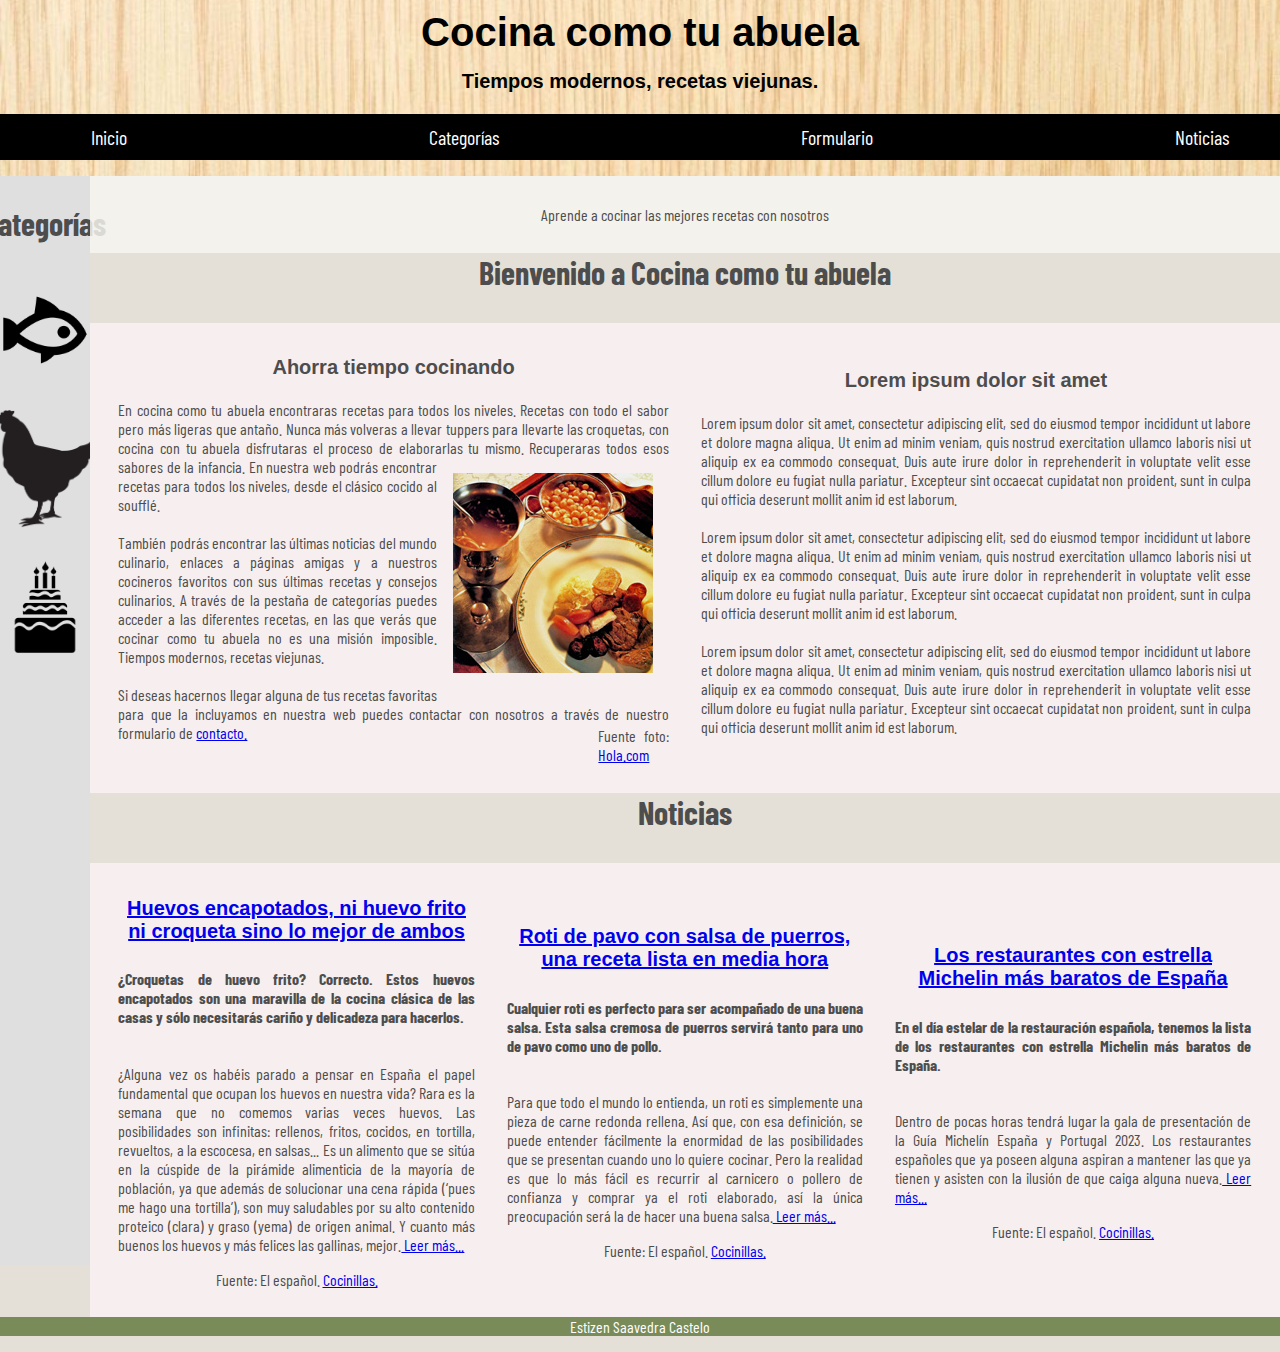
<file: index.html>
<!--
Lenguaje de marcas y sistemas de gestión de la información.
UD2
Tarea: SITIO WEB
"En esta actividad se pide desarrollar el sitio web diseñado en la primera tarea de evaluación."
Estizen Saavedra Castelo
29/11/2022
Autoevaluación 
-->
<!DOCTYPE html>
<html lang="es">
  <head>
    <meta charset="utf-8">
    <title>Cocina como tu abuela</title>
    <link rel="preconnect" href="https://fonts.googleapis.com">
    <link rel="preconnect" href="https://fonts.gstatic.com" crossorigin>
    <link href="https://fonts.googleapis.com/css2?family=Barlow+Condensed:ital,wght@0,100;0,200;0,300;0,400;0,500;0,600;0,700;0,800;0,900;1,100;1,200;1,300;1,400;1,500;1,600;1,700;1,800;1,900&display=swap" rel="stylesheet">
    <link rel="stylesheet" href="CSS/estilos.css">
  </head>
<body>
<!--Se crea el encabezado con dos líneas-->
<header>
 <h1>Cocina como tu abuela</h1>
 <h2>Tiempos modernos, recetas viejunas.</h2>
 <!--Los botones de navegación se incluyen dentro del encabezado-->
 <nav>
  <ul>
      <li><a href="index.html">Inicio</a></li>
      <li><a href="categorias.html">Categorías</a></li>
      <li><a href="formulario.html">Formulario</a></li>
      <li><a href="noticias.html">Noticias</a></li>
  </ul>
 
 </nav>
</header>
<!-- Se crea cuadro lateral para situar las categorías yfacilitar maquetado-->
<aside>
 <h3>Categorías</h3>
 <div class="categoriasflex">
    <div><a href="pescados.html"><img src="IMG/pez.png" width="40" height="40" alt="Pescados"></a></div>
    <div><a href="carnes.html"><img src="IMG/pollo.png" width="40" height="40" alt="Carnes"></a></div>
    <div><a href="postres.html"><img src="IMG/postre.png" width="40" height="40" alt="Postres"></a></div>
  </div>
</aside>
<!-- Se crea main-->
<main>
 <p>Aprende a cocinar las mejores recetas con nosotros</p>
</main>
<h3>Bienvenido a Cocina como tu abuela</h3>
<!--Se crea una sección para utilizar flexbox y facilitar el maquetado -->
<section>
 <article class="introduccion">
     <h2>Ahorra tiempo cocinando</h2>
     <p> En cocina como tu abuela encontraras recetas para todos los niveles. Recetas con todo el sabor pero más ligeras que antaño.
        Nunca más volveras a llevar tuppers para llevarte las croquetas, con cocina con tu abuela disfrutaras el proceso de elaborarlas tu
        mismo. Recuperaras todos esos sabores de la infancia.<img class="IMG" src="IMG/cocido.jpg" alt="Cocido">
        En nuestra web podrás encontrar recetas para todos los niveles, desde el clásico cocido al soufflé. 
        <br>
        <br>También podrás encontrar las últimas noticias del mundo culinario, enlaces a páginas amigas  y a nuestros cocineros favoritos con 
        sus últimas recetas y consejos culinarios.
        A través de la pestaña de categorías puedes acceder a las diferentes recetas, en las que verás
        que cocinar como tu abuela no es una misión imposible.
        Tiempos modernos, recetas viejunas.       
        <br>
        <br>Si deseas hacernos llegar alguna de tus recetas favoritas para que la incluyamos en nuestra web 
        puedes contactar con nosotros a través de nuestro formulario de <a href="formulario.html">contacto.</a> </p>
        <p class="fuente">Fuente foto: <a href="https://www.hola.com/cocina/recetas/2010120150172/cocido/madrileno/receta/">Hola.com</a></p>
     
 </article>
 
 <article class="introduccion">
    <h2>Lorem ipsum dolor sit amet</h2>
    <p> Lorem ipsum dolor sit amet, consectetur adipiscing elit, sed do eiusmod tempor incididunt ut labore et dolore magna aliqua.
       Ut enim ad minim veniam, quis nostrud exercitation ullamco laboris nisi ut aliquip ex ea commodo consequat. Duis aute irure
       dolor in reprehenderit in voluptate velit esse cillum dolore eu fugiat nulla pariatur. Excepteur sint occaecat cupidatat non proident, 
       sunt in culpa qui officia deserunt mollit anim id est laborum.
       <br>
       <br> 
       Lorem ipsum dolor sit amet, consectetur adipiscing elit, sed do eiusmod tempor incididunt ut labore et dolore magna aliqua.
       Ut enim ad minim veniam, quis nostrud exercitation ullamco laboris nisi ut aliquip ex ea commodo consequat. Duis aute irure
       dolor in reprehenderit in voluptate velit esse cillum dolore eu fugiat nulla pariatur. Excepteur sint occaecat cupidatat non proident, 
       sunt in culpa qui officia deserunt mollit anim id est laborum.
       <br>
       <br>
       Lorem ipsum dolor sit amet, consectetur adipiscing elit, sed do eiusmod tempor incididunt ut labore et dolore magna aliqua.
       Ut enim ad minim veniam, quis nostrud exercitation ullamco laboris nisi ut aliquip ex ea commodo consequat. Duis aute irure
       dolor in reprehenderit in voluptate velit esse cillum dolore eu fugiat nulla pariatur. Excepteur sint occaecat cupidatat non proident, 
       sunt in culpa qui officia deserunt mollit anim id est laborum.
      </p>
    
</article>
 
</section>

<h3>Noticias</h3>
<section>
 
 <article>
     <h2><a href= "https://www.elespanol.com/cocinillas/recetas/aperitivos-y-entrantes/20201123/huevos-encapotados-huevo-frito-croqueta-mejor-ambos/1002144835497_30.html">
     Huevos encapotados, ni huevo frito ni croqueta sino lo mejor de ambos</a> </h2>
     <h4 class="noticias"> ¿Croquetas de huevo frito? Correcto. Estos huevos encapotados son una maravilla de la cocina clásica de las casas
     y sólo necesitarás cariño y delicadeza para hacerlos. </h4>
     <p class="noticias">¿Alguna vez os habéis parado a pensar en España el papel fundamental que ocupan los huevos en nuestra
         vida? Rara es la semana que no comemos varias veces huevos. Las posibilidades son infinitas: rellenos, fritos, cocidos,
         en tortilla, revueltos, a la escocesa, en salsas...
        Es un alimento que se sitúa en la cúspide de la pirámide alimenticia de la mayoría de población, 
        ya que además de solucionar una cena rápida (‘pues me hago una tortilla’), son muy saludables por su alto contenido proteico (clara)
        y graso (yema) de origen animal. Y cuanto más buenos los huevos y más felices las gallinas, mejor.<a href="noticias.html"> Leer más...</a></p>
        
    
    <h7>Fuente: El español. <a href="https://www.elespanol.com/cocinillas/">Cocinillas.</a></h7>
 </article>
 
 <article>
  <h2><a href= "https://www.elespanol.com/cocinillas/recetas/carne/20220906/roti-pavo-salsa-puerros-receta-lista-media/1002796770296_30.html">
  Roti de pavo con salsa de puerros, una receta lista en media hora</a> </h2>
  <h4 class="noticias">Cualquier roti es perfecto para ser acompañado de una buena salsa. 
    Esta salsa cremosa de puerros servirá tanto para uno de pavo como uno de pollo. </h4>
  <p class="noticias">Para que todo el mundo lo entienda, un roti es simplemente una pieza de carne 
   redonda rellena. Así que, con esa definición, se puede entender fácilmente la enormidad de las posibilidades que se
   presentan cuando uno lo quiere cocinar. Pero la realidad es que lo más fácil es recurrir al carnicero o pollero de 
   confianza y comprar ya el roti elaborado, así la única preocupación será la de hacer una buena salsa.<a href="noticias.html"> Leer más...</a></p>
     
 
 <h7>Fuente: El español. <a href="https://www.elespanol.com/cocinillas/">Cocinillas.</a></h7>
</article>


<article>
  <h2><a href= "https://www.elespanol.com/cocinillas/actualidad-gastronomica/20221122/restaurantes-estrella-michelin-baratos-espana/720178383_0.html">
  Los restaurantes con estrella Michelin más baratos de España</a> </h2>
  <h4 class="noticias">En el día estelar de la restauración española, tenemos la lista de los restaurantes con estrella Michelin más baratos de España.</h4>
  <p class="noticias">Dentro de pocas horas tendrá lugar la gala de presentación de la Guía Michelín España y Portugal 2023. Los restaurantes 
    españoles que ya poseen alguna aspiran a mantener las que ya tienen y asisten con la ilusión de 
    que caiga alguna nueva.<a href="noticias.html"> Leer más...</a></p>
     
    <h7>Fuente: El español. <a href="https://www.elespanol.com/cocinillas/">Cocinillas.</a></h7>
</article>

</section>
<!--Se crea pie de página para información de autoría -->
<footer>
 <p>Estizen Saavedra Castelo</p>
</footer>

</body>
</html>
</file>
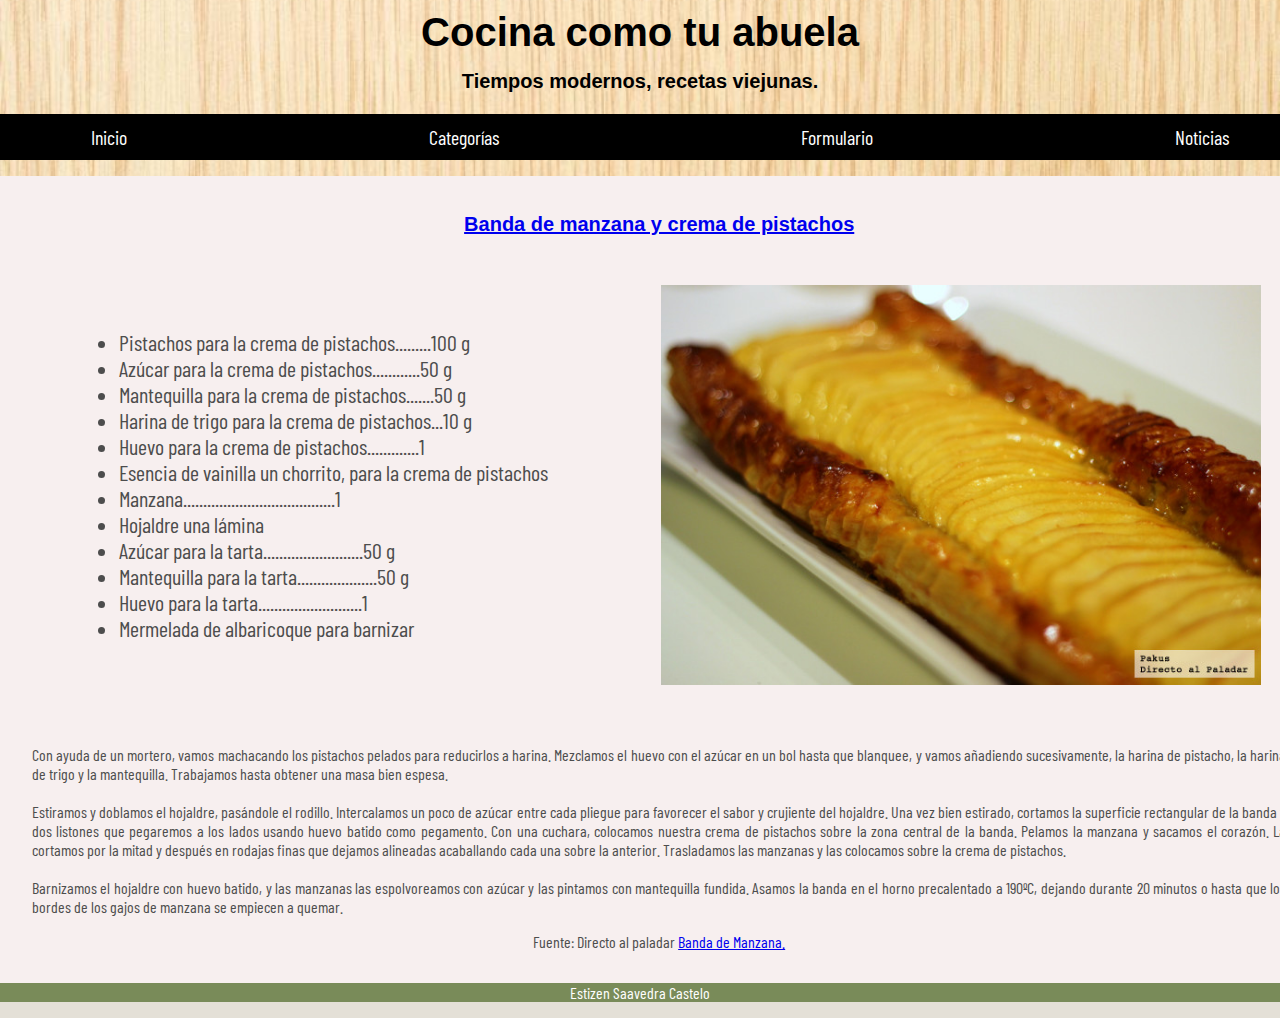
<file: bandamanzana.html>
<!--
Lenguaje de marcas y sistemas de gestión de la información.
UD2
Tarea: SITIO WEB
"En esta actividad se pide desarrollar el sitio web diseñado en la primera tarea de evaluación."
Estizen Saavedra Castelo
29/11/2022
Autoevaluación 
-->
<!DOCTYPE html>
<html lang="es">
  <head>
    <meta charset="utf-8">
    <title>Cocina como tu abuela</title>
    <link rel="preconnect" href="https://fonts.googleapis.com">
    <link rel="preconnect" href="https://fonts.gstatic.com" crossorigin>
    <link href="https://fonts.googleapis.com/css2?family=Barlow+Condensed:ital,wght@0,100;0,200;0,300;0,400;0,500;0,600;0,700;0,800;0,900;1,100;1,200;1,300;1,400;1,500;1,600;1,700;1,800;1,900&display=swap" rel="stylesheet">
    <link rel="stylesheet" href="CSS/estilos.css">
  </head>

<body>
<!--Se crea el encabezado con dos líneas-->
<header>

 <h1>Cocina como tu abuela</h1>
 <h2>Tiempos modernos, recetas viejunas.</h2>
 <!--Los botones de navegación se incluyen dentro del encabezado-->
 <nav>

  <ul>
      <li><a href="index.html">Inicio</a></li>
      <li><a href="categorias.html">Categorías</a></li>
      <li><a href="formulario.html">Formulario</a></li>
      <li><a href="noticias.html">Noticias</a></li>
  </ul>
 
 </nav>
</header>
<!--Se crea una sección para utilizar flexbox y facilitar el maquetado -->
<section class="sectioncategoria1">
    <!--Los articulos se crean para este mismo proposito, facilitar el maquetado -->
    <article class="articlecategoria">
        <h2><a href= "https://www.directoalpaladar.com/postres/banda-de-manzana-y-crema-de-pistachos-receta">
          Banda de manzana y crema de pistachos</a> </h2>
       
       <article class="flexingredientes1">
       <img class="IMG1" src="IMG/bandamanzana.jpg" width="600" height="400" alt="BandaManzana"> 
       <ul class="ingredientes1">
           <li>Pistachos para la crema de pistachos.........100 g</li>
           <li>Azúcar para la crema de pistachos............50 g</li>
           <li>Mantequilla para la crema de pistachos.......50 g</li>
           <li>Harina de trigo para la crema de pistachos...10 g</li>
           <li>Huevo para la crema de pistachos.............1</li>
           <li>Esencia de vainilla un chorrito, para la crema de pistachos</li>
           <li>Manzana......................................1</li>
           <li>Hojaldre una lámina</li>
           <li>Azúcar para la tarta.........................50 g</li>
           <li>Mantequilla para la tarta....................50 g</li>
           <li>Huevo para la tarta..........................1</li>
           <li> Mermelada de albaricoque para barnizar</li>
       </ul>
       </article> 
        <p class="noticias">Con ayuda de un mortero, vamos machacando los pistachos pelados para reducirlos a harina. Mezclamos el huevo con el azúcar en un bol hasta que blanquee,
            y vamos añadiendo sucesivamente, la harina de pistacho, la harina de trigo y la mantequilla. Trabajamos hasta obtener una masa bien espesa.
            <br>
            <br>
            Estiramos y doblamos el hojaldre, pasándole el rodillo. Intercalamos un poco de azúcar entre cada pliegue para favorecer el sabor y crujiente del hojaldre. Una vez bien 
            estirado, cortamos la superficie rectangular de la banda y dos listones que pegaremos a los lados usando huevo batido como pegamento.
            Con una cuchara, colocamos nuestra crema de pistachos sobre la zona central de la banda. Pelamos la manzana y sacamos el corazón. La cortamos por la mitad y después en 
            rodajas finas que dejamos alineadas acaballando cada una sobre la anterior. Trasladamos las manzanas y las colocamos sobre la crema de pistachos.
            <br>
            <br>
            Barnizamos el hojaldre con huevo batido, y las manzanas las espolvoreamos con azúcar y las pintamos con mantequilla fundida. Asamos la banda en el horno precalentado 
            a 190ºC, dejando durante 20 minutos o hasta que los bordes de los gajos de manzana se empiecen a quemar.</p>
        <h7>Fuente: Directo al paladar <a href="https://www.directoalpaladar.com/postres/banda-de-manzana-y-crema-de-pistachos-receta">Banda de Manzana.</a></h7>
      </article>

</section>
<!--Se crea pie de página para información de autoría -->
<footer>
 <p>Estizen Saavedra Castelo</p>
</footer>

</body>
</html>
</file>
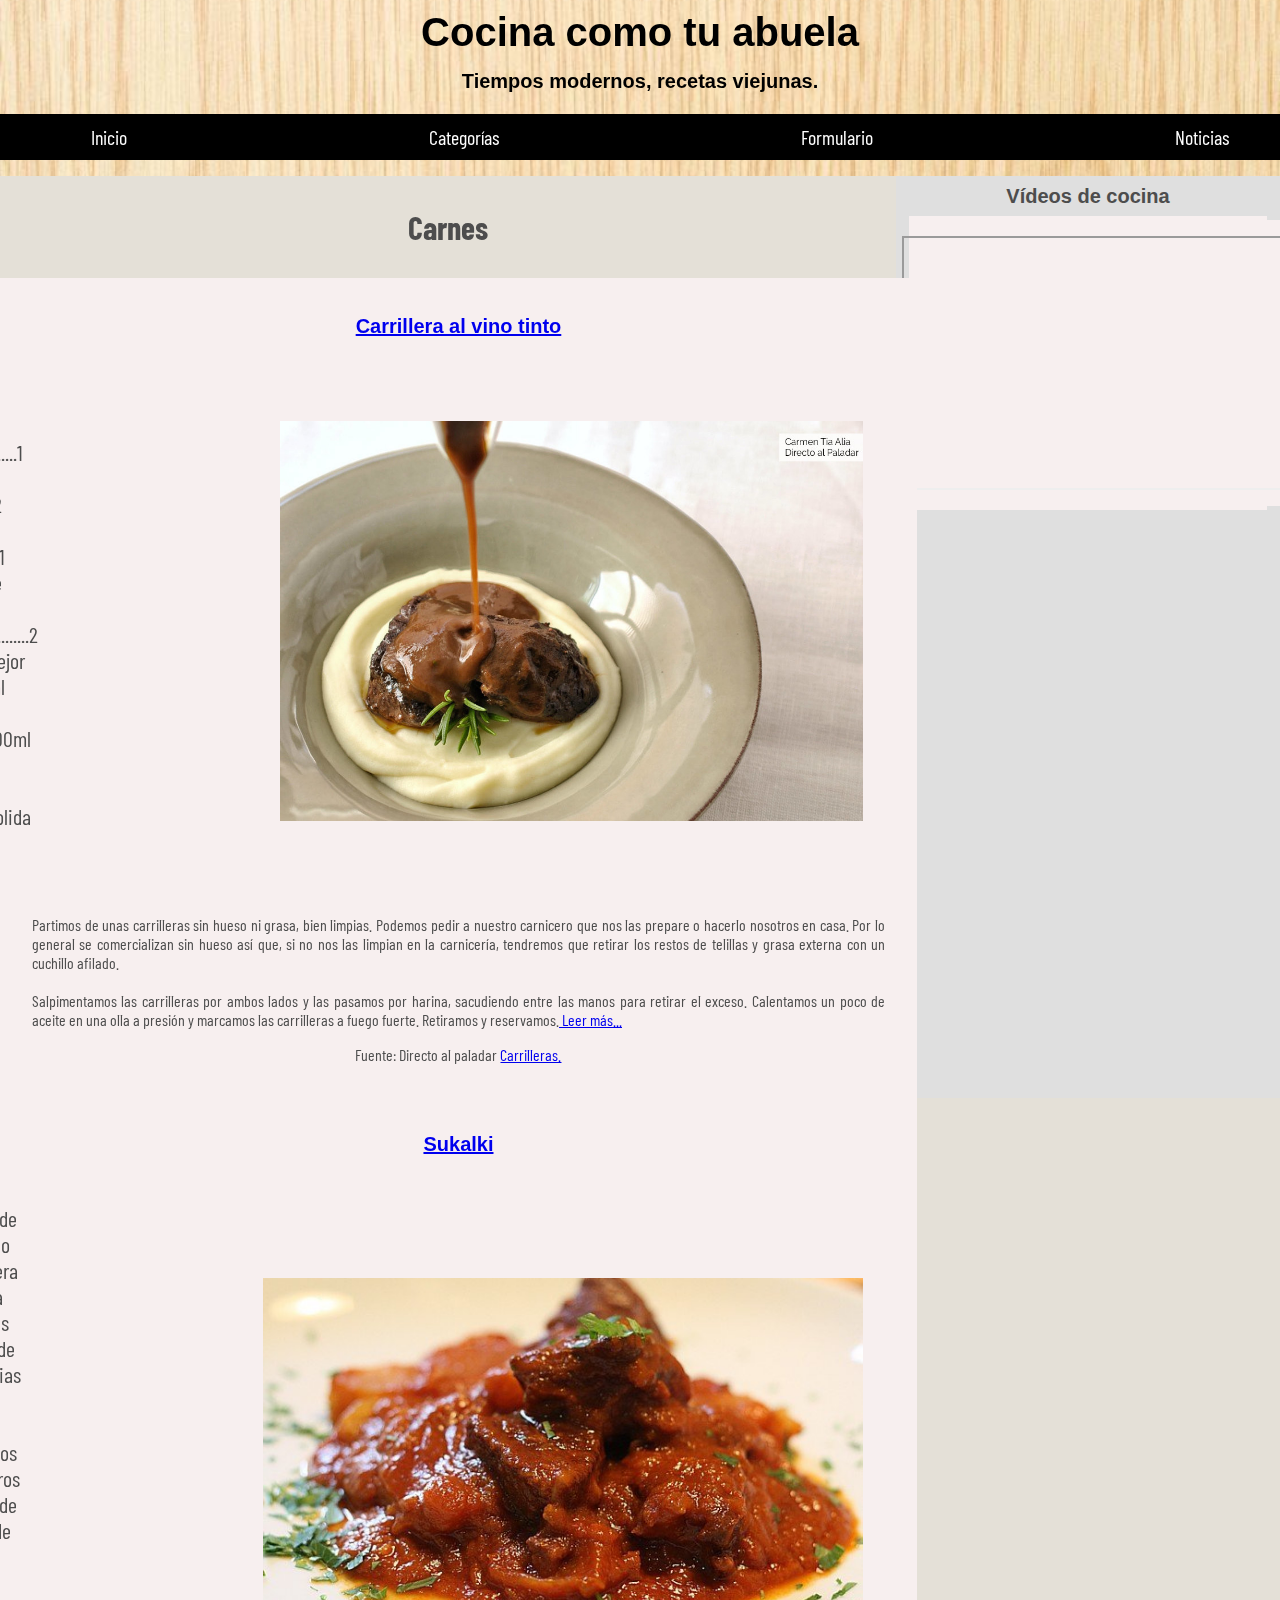
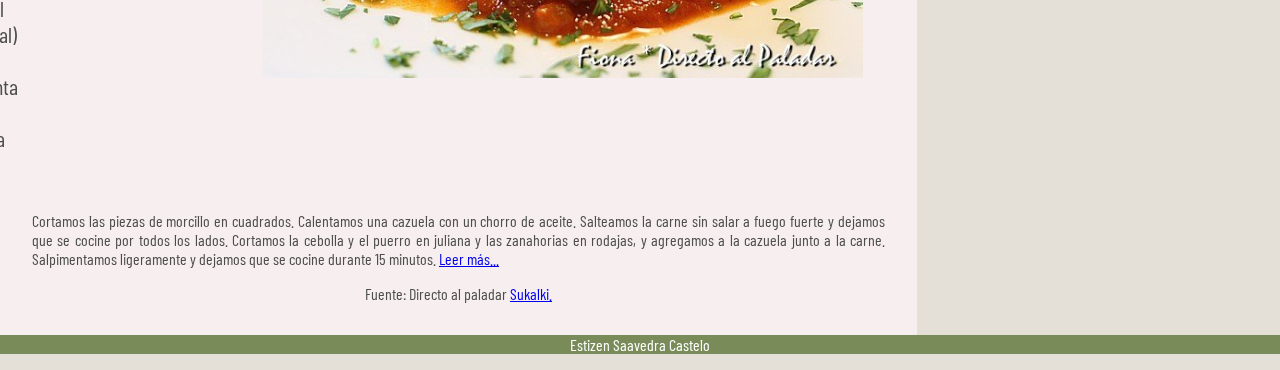
<file: carnes.html>
<!--
Lenguaje de marcas y sistemas de gestión de la información.
UD2
Tarea: SITIO WEB
"En esta actividad se pide desarrollar el sitio web diseñado en la primera tarea de evaluación."
Estizen Saavedra Castelo
29/11/2022
Autoevaluación 
-->
<!DOCTYPE html>
<html lang="es">
  <head>
    <meta charset="utf-8">
    <title>Cocina como tu abuela</title>
    <link rel="preconnect" href="https://fonts.googleapis.com">
    <link rel="preconnect" href="https://fonts.gstatic.com" crossorigin>
    <link href="https://fonts.googleapis.com/css2?family=Barlow+Condensed:ital,wght@0,100;0,200;0,300;0,400;0,500;0,600;0,700;0,800;0,900;1,100;1,200;1,300;1,400;1,500;1,600;1,700;1,800;1,900&display=swap" rel="stylesheet">
    <link rel="stylesheet" href="CSS/estilos.css">
  </head>

<body>
<!--Se crea el encabezado con dos líneas-->
<header>
 <h1>Cocina como tu abuela</h1>
 <h2>Tiempos modernos, recetas viejunas.</h2>
 <!--Los botones de navegación se incluyen dentro del encabezado-->
 <nav>
  <ul>
      <li><a href="index.html">Inicio</a></li>
      <li><a href="categorias.html">Categorías</a></li>
      <li><a href="formulario.html">Formulario</a></li>
      <li><a href="noticias.html">Noticias</a></li>
  </ul>
 
 </nav>
</header>
<!-- Se crea cuadro lateral para facilitar maquetado-->
<aside class="videos">
  <h2>Vídeos de cocina</h2>
  <section>
    <article>
      <iframe width="400" height="250" src="https://www.youtube.com/embed/jJn-ngkTv0k" title="YouTube video player"  
      allow="accelerometer; autoplay; clipboard-write; encrypted-media; gyroscope; picture-in-picture" allowfullscreen></iframe>
    </article>
  </section>
</aside>
<h3>Carnes</h3>
<!--Se crea una sección para utilizar flexbox y facilitar el maquetado -->
<section class="sectioncategoria">
 
 <article class="articlecategoria">
     <h2><a href= "https://www.directoalpaladar.com/recetas-de-carnes-y-aves/carrilleras-cerdo-al-vino-tinto-receta-para-impresionar-e-impresionarte">
     Carrillera al vino tinto</a> </h2>
    <article class="flexingredientes">
    <img class="IMG1" src="IMG/carrillera.jpg" width="600" height="400" alt="Sukalki"> 
    <ul class="ingredientes">
        <li>Carrilleras de cerdo..............6 </li>
        <li>Cebolla...........................1</li>
        <li>Dientes de ajo....................2</li>
        <li>Pimiento rojo.....................1</li>
        <li>Pimiento verde italiano...........1</li>
        <li>Zanahoria.........................2</li>
        <li>Vino tinto de la mejor calidad....500ml</li>
        <li>Caldo de carne....................500ml</li>
        <li>Harina de trigo</li>
        <li>Sal</li>
        <li>Piumienta negra molida</li>
        <li>AOVE</li>
    </ul>
    </article> 
     <p class="noticias">Partimos de unas carrilleras sin hueso ni grasa, bien limpias. Podemos pedir a nuestro carnicero que nos las prepare o hacerlo nosotros en casa. 
        Por lo general se comercializan sin hueso así que, si no nos las limpian en la carnicería, tendremos que retirar los restos de telillas y grasa externa con un cuchillo 
        afilado.
        <br>
        <br>
        Salpimentamos las carrilleras por ambos lados y las pasamos por harina, sacudiendo entre las manos para retirar el exceso. Calentamos un poco de aceite en una olla a 
        presión y marcamos las carrilleras a fuego fuerte. Retiramos y reservamos.<a href="carrillera.html"> Leer más...</a></p>
        
    
    <h7>Fuente: Directo al paladar <a href="https://www.directoalpaladar.com/recetas-de-carnes-y-aves/carrilleras-cerdo-al-vino-tinto-receta-para-impresionar-e-impresionarte">Carrilleras.</a></h7>
 </article>

 <article class="articlecategoria">
  <h2><a href= "https://www.directoalpaladar.com/recetas-de-carnes-y-aves/receta-de-sukalki">
  Sukalki</a> </h2>
     <article class="flexingredientes">
     <img class="IMG1" src="IMG/sukalki2.jpg" width="600" height="400" alt="Sukalki"> 
        <ul class="ingredientes">
          <li>600 gr. de morcillo de ternera</li>
          <li>1 cebolla</li>
          <li>3 patatas</li>
          <li>150 gr. de zanahorias</li>
          <li>1 puerro</li>
          <li>3 pimientos choriceros</li>
          <li>un litro de caldo de carne</li>
          <li>AOVE</li>
          <li>Perejil (opcional)</li>
          <li>Sal</li>
          <li>Piumienta negra molida</li>
        </ul>
      </article> 
  <p class="noticias">Cortamos las piezas de morcillo en cuadrados. Calentamos una cazuela con un chorro de aceite. 
    Salteamos la carne sin salar a fuego fuerte y dejamos que se cocine por todos los lados. Cortamos la cebolla y el puerro en juliana 
    y las zanahorias en rodajas, y agregamos a la cazuela junto a la carne. Salpimentamos ligeramente y dejamos que se cocine durante 15 minutos.
   <a href="sukalki.html"> Leer más...</a></p>
     
 
   <h7>Fuente: Directo al paladar <a href="https://www.directoalpaladar.com/recetas-de-carnes-y-aves/receta-de-sukalk">Sukalki.</a></h7>
  </article>
 
</section>
<!--Se crea pie de página para información de autoría -->
<footer>
 <p>Estizen Saavedra Castelo</p>
</footer>


</body>
</html>
</file>
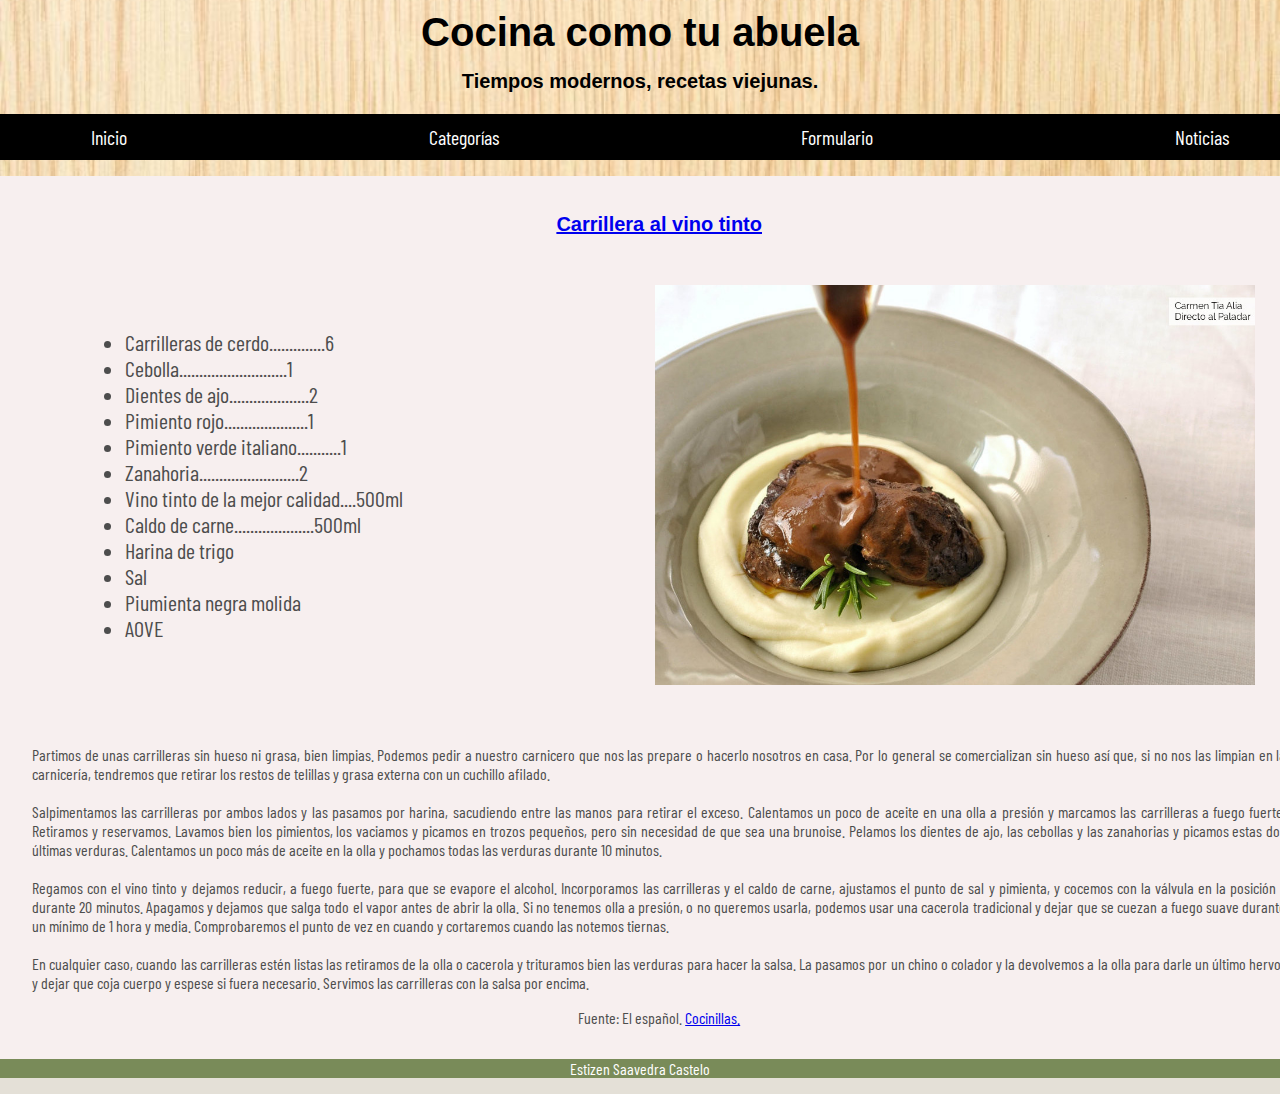
<file: carrillera.html>
<!--
Lenguaje de marcas y sistemas de gestión de la información.
UD2
Tarea: SITIO WEB
"En esta actividad se pide desarrollar el sitio web diseñado en la primera tarea de evaluación."
Estizen Saavedra Castelo
29/11/2022
Autoevaluación 
-->
<!DOCTYPE html>
<html lang="es">
  <head>
    <meta charset="utf-8">
    <title>Cocina como tu abuela</title>
    <link rel="preconnect" href="https://fonts.googleapis.com">
    <link rel="preconnect" href="https://fonts.gstatic.com" crossorigin>
    <link href="https://fonts.googleapis.com/css2?family=Barlow+Condensed:ital,wght@0,100;0,200;0,300;0,400;0,500;0,600;0,700;0,800;0,900;1,100;1,200;1,300;1,400;1,500;1,600;1,700;1,800;1,900&display=swap" rel="stylesheet">
    <link rel="stylesheet" href="CSS/estilos.css">
  </head>
 
<body>
<!--Se crea el encabezado con dos líneas-->
<header>
 <h1>Cocina como tu abuela</h1>
 <h2>Tiempos modernos, recetas viejunas.</h2>
 <!--Los botones de navegación se incluyen dentro del encabezado-->
 <nav>
  <ul>
      <li><a href="index.html">Inicio</a></li>
      <li><a href="categorias.html">Categorías</a></li>
      <li><a href="formulario.html">Formulario</a></li>
      <li><a href="noticias.html">Noticias</a></li>
  </ul>
 
 </nav>
</header>
<!--Se crea una sección para utilizar flexbox y facilitar el maquetado -->
<section class="sectioncategoria1">
 
 <article class="articlecategoria">
     <h2><a href= "https://www.directoalpaladar.com/recetas-de-carnes-y-aves/carrilleras-cerdo-al-vino-tinto-receta-para-impresionar-e-impresionarte">
     Carrillera al vino tinto</a> </h2>
    <article class="flexingredientes1">
    <img class="IMG1" src="IMG/carrillera.jpg" width="600" height="400" alt="Sukalki"> 
    <ul class="ingredientes">
        <li>Carrilleras de cerdo..............6 </li>
        <li>Cebolla...........................1</li>
        <li>Dientes de ajo....................2</li>
        <li>Pimiento rojo.....................1</li>
        <li>Pimiento verde italiano...........1</li>
        <li>Zanahoria.........................2</li>
        <li>Vino tinto de la mejor calidad....500ml</li>
        <li>Caldo de carne....................500ml</li>
        <li>Harina de trigo</li>
        <li>Sal</li>
        <li>Piumienta negra molida</li>
        <li>AOVE</li>
    </ul>
    </article> 
     <p class="noticias">Partimos de unas carrilleras sin hueso ni grasa, bien limpias. Podemos pedir a nuestro carnicero que nos las prepare o hacerlo nosotros en casa. 
        Por lo general se comercializan sin hueso así que, si no nos las limpian en la carnicería, tendremos que retirar los restos de telillas y grasa externa con un cuchillo 
        afilado.
        <br>
        <br>
        Salpimentamos las carrilleras por ambos lados y las pasamos por harina, sacudiendo entre las manos para retirar el exceso. Calentamos un poco de aceite en una olla a 
        presión y marcamos las carrilleras a fuego fuerte. Retiramos y reservamos.
        Lavamos bien los pimientos, los vaciamos y picamos en trozos pequeños, pero sin necesidad de que sea una brunoise. Pelamos los dientes de ajo, las cebollas y 
        las zanahorias y picamos estas dos últimas verduras. Calentamos un poco más de aceite en la olla y pochamos todas las verduras durante 10 minutos.
        <br>
        <br>
        Regamos con el vino tinto y dejamos reducir, a fuego fuerte, para que se evapore el alcohol. Incorporamos las carrilleras y el caldo de carne, ajustamos el punto 
        de sal y pimienta, y cocemos con la válvula en la posición 2 durante 20 minutos. Apagamos y dejamos que salga todo el vapor antes de abrir la olla.
        Si no tenemos olla a presión, o no queremos usarla, podemos usar una cacerola tradicional y dejar que se cuezan a fuego suave durante un mínimo de 1 hora y media.
        Comprobaremos el punto de vez en cuando y cortaremos cuando las notemos tiernas. 
        <br>
        <br>       
        En cualquier caso, cuando las carrilleras estén listas las retiramos de la olla o cacerola y trituramos bien las verduras para hacer la salsa.
        La pasamos por un chino o colador y la devolvemos a la olla para darle un último hervor y dejar que coja cuerpo y espese si fuera necesario.
        Servimos las carrilleras con la salsa por encima.</p>
        
    
    <h7>Fuente: El español. <a href="https://www.elespanol.com/cocinillas/">Cocinillas.</a></h7>
 </article>

</section>
<!--Se crea pie de página para información de autoría -->
<footer>
 <p>Estizen Saavedra Castelo</p>
</footer>


</body>
</html>
</file>
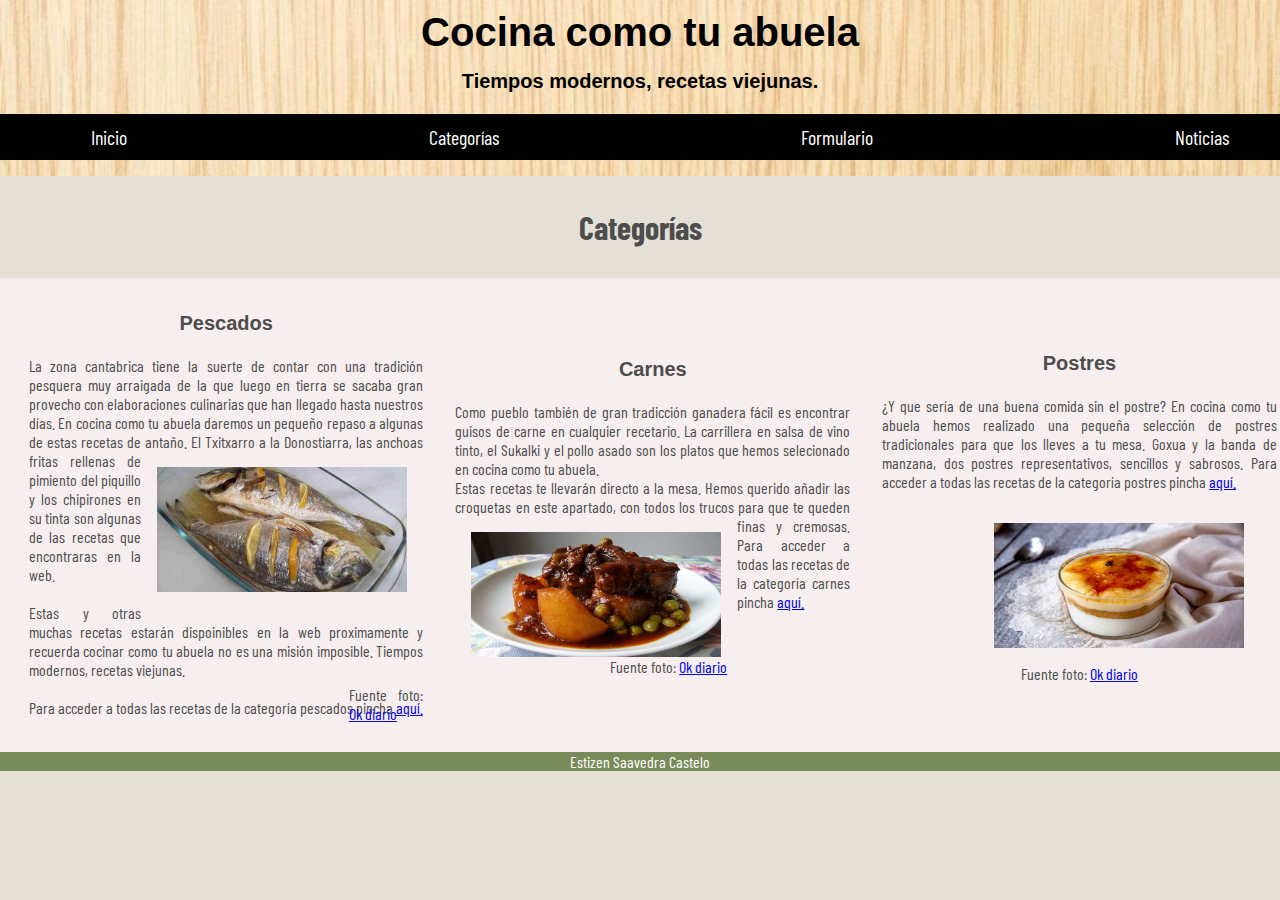
<file: categorias.html>
<!--
Lenguaje de marcas y sistemas de gestión de la información.
UD2
Tarea: SITIO WEB
"En esta actividad se pide desarrollar el sitio web diseñado en la primera tarea de evaluación."
Estizen Saavedra Castelo
29/11/2022
Autoevaluación 
-->
<!DOCTYPE html>
<html lang="es">
  <head>
    <meta charset="utf-8">
    <title>Cocina como tu abuela</title>
    <link rel="preconnect" href="https://fonts.googleapis.com">
    <link rel="preconnect" href="https://fonts.gstatic.com" crossorigin>
    <link href="https://fonts.googleapis.com/css2?family=Barlow+Condensed:ital,wght@0,100;0,200;0,300;0,400;0,500;0,600;0,700;0,800;0,900;1,100;1,200;1,300;1,400;1,500;1,600;1,700;1,800;1,900&display=swap" rel="stylesheet">
    <link rel="stylesheet" href="CSS/estilos.css">
  </head>
  <body>
<!--Se crea el encabezado con dos líneas-->
<header>
 <h1>Cocina como tu abuela</h1>
 <h2>Tiempos modernos, recetas viejunas.</h2>
 <!--Los botones de navegación se incluyen dentro del encabezado-->
 <nav>
 
  <ul>
      <li><a href="index.html">Inicio</a></li>
      <li><a href="categorias.html">Categorías</a></li>
      <li><a href="formulario.html">Formulario</a></li>
      <li><a href="noticias.html">Noticias</a></li>
  </ul>
 
 </nav>
</header>

<h3>Categorías</h3>
<!--Se crea una sección para utilizar flexbox y facilitar el maquetado -->
<section class="sectioncategorias3">
 <article class="introduccion">
     <h2>Pescados</h2>
     <p>La zona cantabrica tiene la suerte de contar con una tradición pesquera muy arraigada
        de la que luego en tierra se sacaba gran provecho con elaboraciones culinarias que han llegado hasta 
        nuestros días. En cocina como tu abuela daremos un pequeño repaso a algunas de estas recetas de antaño.
        <img class="IMG" src="IMG/dorada.jpg" alt="dorada" width="250" height="125"> El Txitxarro a la Donostiarra, las anchoas fritas 
       rellenas de pimiento del piquillo y los chipirones en su tinta 
       son algunas de las recetas que encontraras en la web.
        <br>
        
        <br>
       
        Estas y otras muchas recetas estarán dispoinibles en la web proximamente y recuerda 
        cocinar como tu abuela no es una misión imposible.
        Tiempos modernos, recetas viejunas.       
        <br>
        <br>Para acceder a todas las recetas de la categoría pescados pincha <a href="pescados.html">aquí.</a> </p>
        <p class="fuente1">Fuente foto: <a href="https://okdiario.com/recetas/receta-dorada-horno-cerveza-5567234">Ok diario</a></p>
     
 </article>
 
 <article class="introduccion">
    <h2>Carnes</h2>
    <p> Como pueblo también de gran tradicción ganadera fácil es encontrar guisos de carne en cualquier recetario.
        La carrillera en salsa de vino tinto, el Sukalki y el pollo asado son los platos que hemos selecionado en cocina como tu abuela. 
        <br>Estas recetas te llevarán directo a la mesa. Hemos querido añadir las croquetas en este apartado, con todos los trucos para que te queden 
        finas y cremosas.
        <img class="IMG1" src="IMG/sukalki.jpg" width="250" height="125" alt="Sukalki"> 
       
        Para acceder a todas las recetas de la categoría carnes pincha <a href="carnes.html">aquí.</a> </p>
       <p class="fuente2"> Fuente foto: <a href="https://okdiario.com/recetas/sukalki-3104635">Ok diario</a> </p>
       
    
</article>
 
 <article>
     <h2>Postres</h2>
     <p class="noticias">¿Y que sería de una buena comida sin el postre? En cocina como tu abuela hemos
      realizado una pequeña selección de postres tradicionales para que los lleves a tu mesa.
      Goxua y la banda de manzana, dos postres representativos, sencillos y sabrosos. 
      Para acceder a todas las recetas de la categoría postres pincha <a href="postres.html">aquí.</a> </p>
      <img class="IMG2" src="IMG/goxua.webp" width="250" height="125" alt="Sukalki">  
      
    <p class="fuente3"> Fuente foto: <a href="https://okdiario.com/recetas/sukalki-3104635">Ok diario</a> </p>
 </article>


</section>

<footer>
<!--Se crea pie de página para información de autoría -->
 <p>Estizen Saavedra Castelo</p>
</footer>


</body>
</html>
</file>
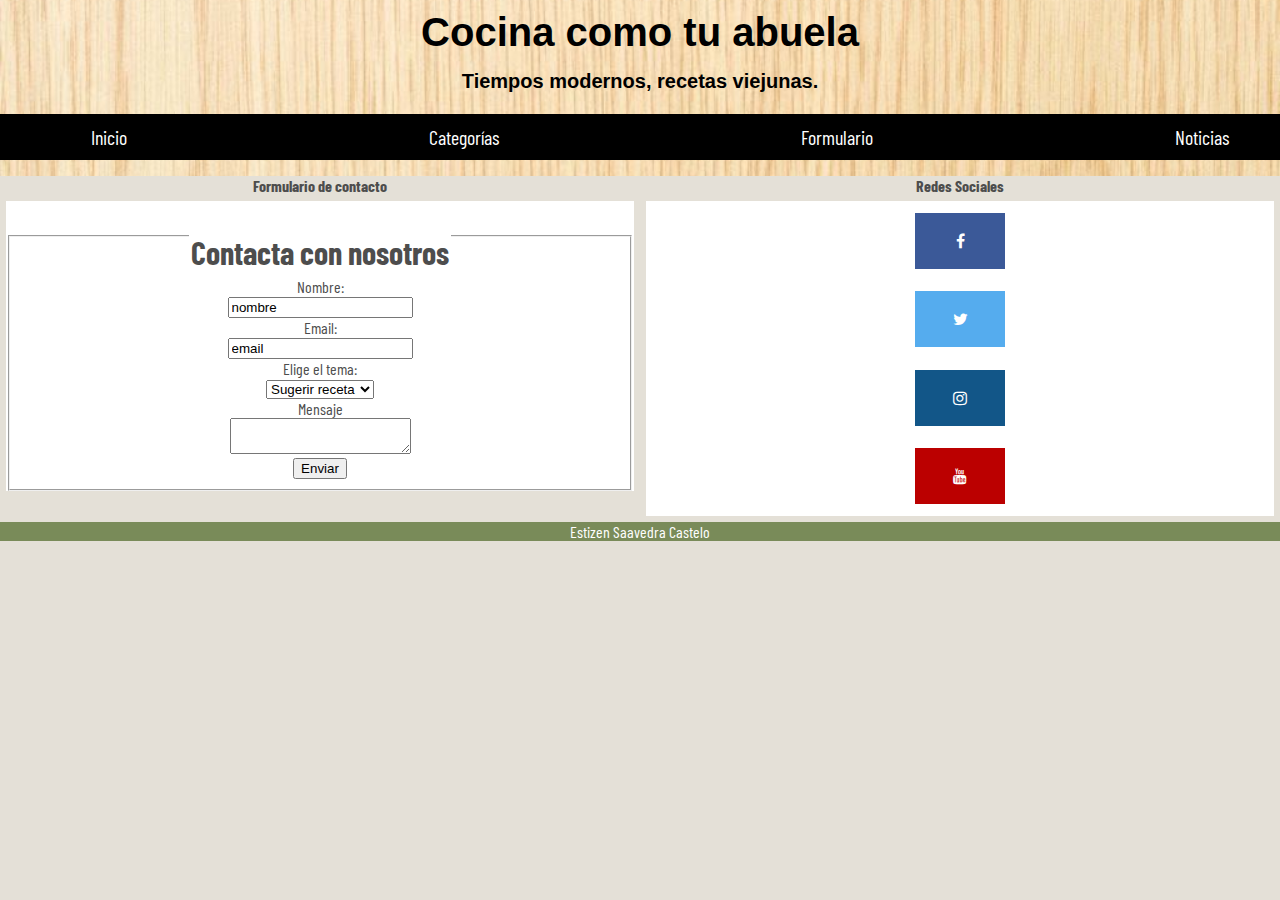
<file: formulario.html>
<!--
Lenguaje de marcas y sistemas de gestión de la información.
UD2
Tarea: SITIO WEB
"En esta actividad se pide desarrollar el sitio web diseñado en la primera tarea de evaluación."
Estizen Saavedra Castelo
29/11/2022
Autoevaluación 
-->
<!DOCTYPE html>
<html lang="es">
    <head>
        <meta charset="utf-8">
        <title>Cocina como tu abuela</title>
         <link rel="preconnect" href="https://fonts.googleapis.com">
         <link rel="preconnect" href="https://fonts.gstatic.com" crossorigin>
         <link href="https://fonts.googleapis.com/css2?family=Barlow+Condensed:ital,wght@0,100;0,200;0,300;0,400;0,500;0,600;0,700;0,800;0,900;1,100;1,200;1,300;1,400;1,500;1,600;1,700;1,800;1,900&display=swap" rel="stylesheet">
         <link rel="stylesheet" href="CSS/estilos1.css">
         <link rel="stylesheet" href="https://cdnjs.cloudflare.com/ajax/libs/font-awesome/4.7.0/css/font-awesome.min.css">
    </head>
<body>
<!--Se crea el encabezado con dos líneas-->
<header>
    <h1>Cocina como tu abuela</h1>
    <h2>Tiempos modernos, recetas viejunas.</h2>
    <!--Los botones de navegación se incluyen dentro del encabezado-->
    <nav>
        <ul>
            <li><a href="index.html">Inicio</a></li>
            <li><a href="categorias.html">Categorías</a></li>
            <li><a href="formulario.html">Formulario</a></li>
            <li><a href="noticias.html">Noticias</a></li>
        </ul>
       
    </nav>
</header>
<!--Se crea una sección para utilizar flexbox y facilitar el maquetado -->   
<section>
    <h4>Formulario de contacto</h4>
    <article>
         <!-- Se crea formulario con diferentes opciones y cuadro de texto desplegable-->
        <form id="form"  action="mailto:esaavedra@birt.eus" method="get">
            <fieldset>
                <legend><h3>Contacta con nosotros</h3></legend>
                    <label for="fnamenom1">Nombre:</label><br>
                    <input type="text" id="fnamenom1" name="nombre1" value="nombre"><br>
                    <label for="fnameapel1">Email:</label><br>
                    <input type="text" id="fnameemail" name="email" value="email"><br>
                    <label for="tem">Elige el tema:</label><br>
                <select id="tem" name="tema">
                    <option value="sugerencias">Sugerir receta</option>
                    <option value="notica">Sugerir noticia</option>
                    <option value="colaborar">Colaborar</option>
                    <option value="otros">Otros</option>
                </select>
                    <br>
                    <label for="fnamemens">Mensaje</label><br>
                    <textarea type="text" id="fnamemens" name="mensaje" value="mensaje"> </textarea>              
                    <br>
                <input type="submit" value="Enviar">
            </fieldset>
        </form>
    </article>
</section>
<!-- Se crea sección donde se inluyen botónes para redes sociales, no tienen url porque no se han creado redes para la página-->
<section >
    <h4>Redes Sociales</h4>
<div class="redes">
    <div><a href="#" class="fa fa-facebook"></a></div>
    <div><a href="#" class="fa fa-twitter"></a></div>
    <div><a href="#" class="fa fa-instagram"></a></div>
    <div><a href="#" class="fa fa-youtube"></a></a></div>
  </div>
 
</section>
<!--Se crea pie de página para información de autoría -->
<footer>
<p>Estizen Saavedra Castelo</p>
</footer>
 
</body>
</html>
</file>
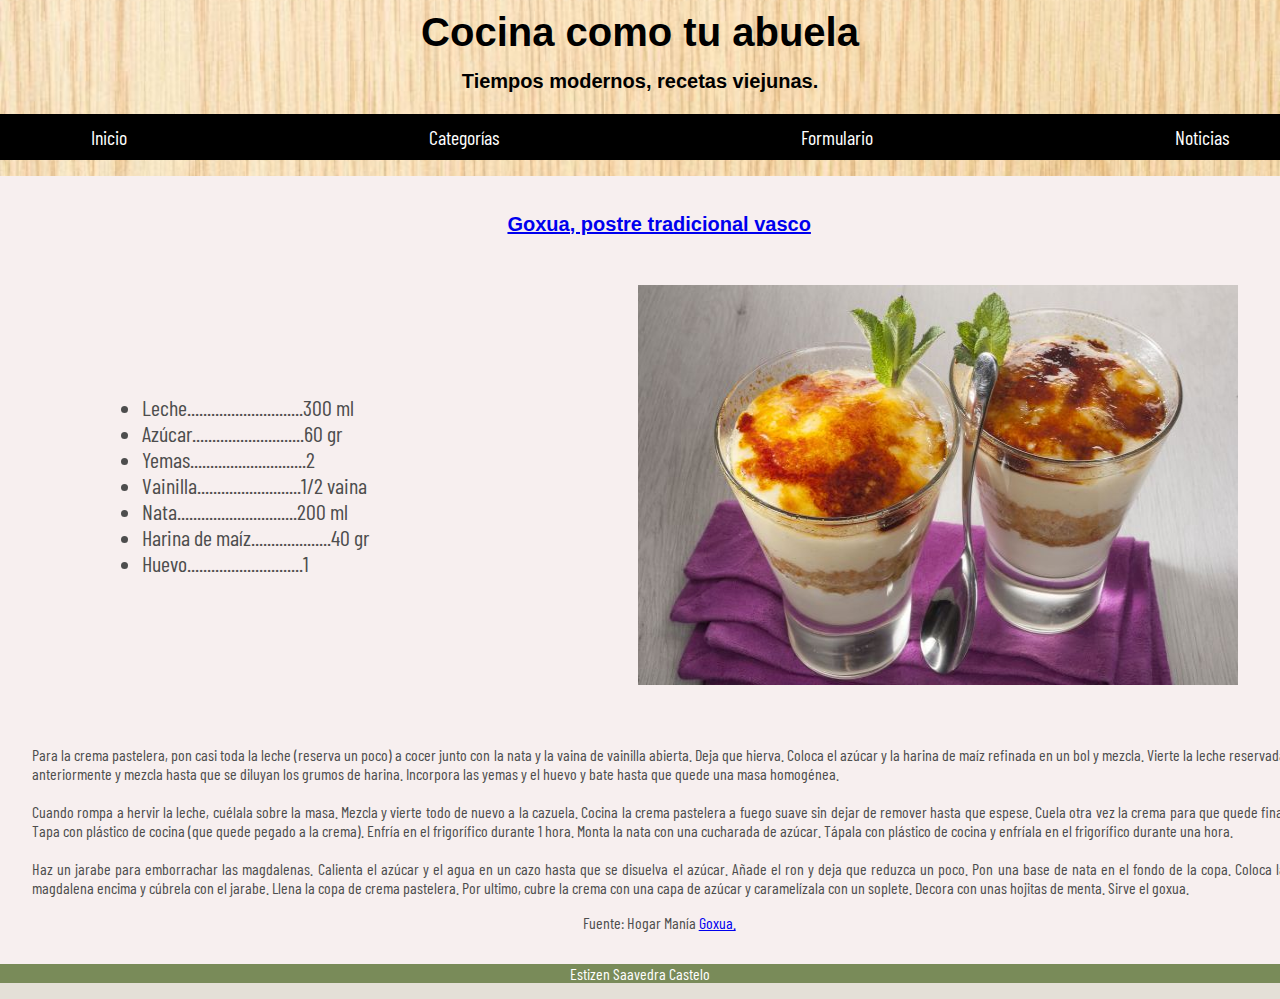
<file: goxua.html>
<!--
Lenguaje de marcas y sistemas de gestión de la información.
UD2
Tarea: SITIO WEB
"En esta actividad se pide desarrollar el sitio web diseñado en la primera tarea de evaluación."
Estizen Saavedra Castelo
29/11/2022
Autoevaluación 
-->
<!DOCTYPE html>
<html lang="es">
  <head>
    <meta charset="utf-8">
    <title>Cocina como tu abuela</title>
    <link rel="preconnect" href="https://fonts.googleapis.com">
    <link rel="preconnect" href="https://fonts.gstatic.com" crossorigin>
    <link href="https://fonts.googleapis.com/css2?family=Barlow+Condensed:ital,wght@0,100;0,200;0,300;0,400;0,500;0,600;0,700;0,800;0,900;1,100;1,200;1,300;1,400;1,500;1,600;1,700;1,800;1,900&display=swap" rel="stylesheet">
    <link rel="stylesheet" href="CSS/estilos.css">
  </head>
<body>
<!--Se crea el encabezado con dos líneas-->
<header>
 <h1>Cocina como tu abuela</h1>
 <h2>Tiempos modernos, recetas viejunas.</h2>
 <!--Los botones de navegación se incluyen dentro del encabezado-->
 <nav>
  <ul>
      <li><a href="index.html">Inicio</a></li>
      <li><a href="categorias.html">Categorías</a></li>
      <li><a href="formulario.html">Formulario</a></li>
      <li><a href="noticias.html">Noticias</a></li>
  </ul>
 
 </nav>
</header>
<!--Se crea una sección para utilizar flexbox y facilitar el maquetado -->
<section class="sectioncategoria1">
 
    <article class="articlecategoria">
        <h2><a href= "https://www.hogarmania.com/cocina/recetas/postres/goxua-postre-tradicional-vasco-36191.html">
           Goxua, postre tradicional vasco</a> </h2>
       <article class="flexingredientes1">
       <img class="IMG1" src="IMG/goxua.jpg" width="600" height="400" alt="Sukalki"> 
       <ul class="ingredientes">
           <li>Leche.............................300 ml </li>
           <li>Azúcar............................60 gr</li>
           <li>Yemas.............................2</li>
           <li>Vainilla..........................1/2 vaina</li>
           <li>Nata..............................200 ml</li>
           <li>Harina de maíz....................40 gr</li>
           <li>Huevo.............................1</li>
       </ul>
       </article> 
        <p class="noticias">Para la crema pastelera, pon casi toda la leche (reserva un poco) a cocer junto con la nata y la vaina de vainilla abierta. Deja que hierva.
        Coloca el azúcar y la harina de maíz refinada en un bol y mezcla. Vierte la leche reservada anteriormente y mezcla hasta que se diluyan los grumos de harina.
        Incorpora las yemas y el huevo y bate hasta que quede una masa homogénea.
        <br>
        <br>
        Cuando rompa a hervir la leche, cuélala sobre la masa. Mezcla y vierte todo de nuevo a la cazuela. Cocina la crema pastelera a fuego suave sin dejar de remover
        hasta que espese. Cuela otra vez la crema para que quede fina. Tapa con plástico de cocina (que quede pegado a la crema). Enfría en el frigorífico durante 1 hora.
        Monta la nata con una cucharada de azúcar. Tápala con plástico de cocina y enfríala en el frigorífico durante una hora.
        <br>
        <br>
        Haz un jarabe para emborrachar las magdalenas. Calienta el azúcar y el agua en un cazo hasta que se disuelva el azúcar. Añade el ron y deja que reduzca un poco.
        Pon una base de nata en el fondo de la copa. Coloca la magdalena encima y cúbrela con el jarabe. Llena la copa de crema pastelera. Por ultimo, cubre la crema con
        una capa de azúcar y caramelízala con un soplete. Decora con unas hojitas de menta. Sirve el goxua.</p>
           
       
       <h7>Fuente: Hogar Manía <a href="https://www.hogarmania.com/cocina/recetas/postres/goxua-postre-tradicional-vasco-36191.html">Goxua.</a></h7>
    </article>
 </article>

</section>
<!--Se crea pie de página para información de autoría -->
<footer>
 <p>Estizen Saavedra Castelo</p>
</footer>

</body>
</html>
</file>
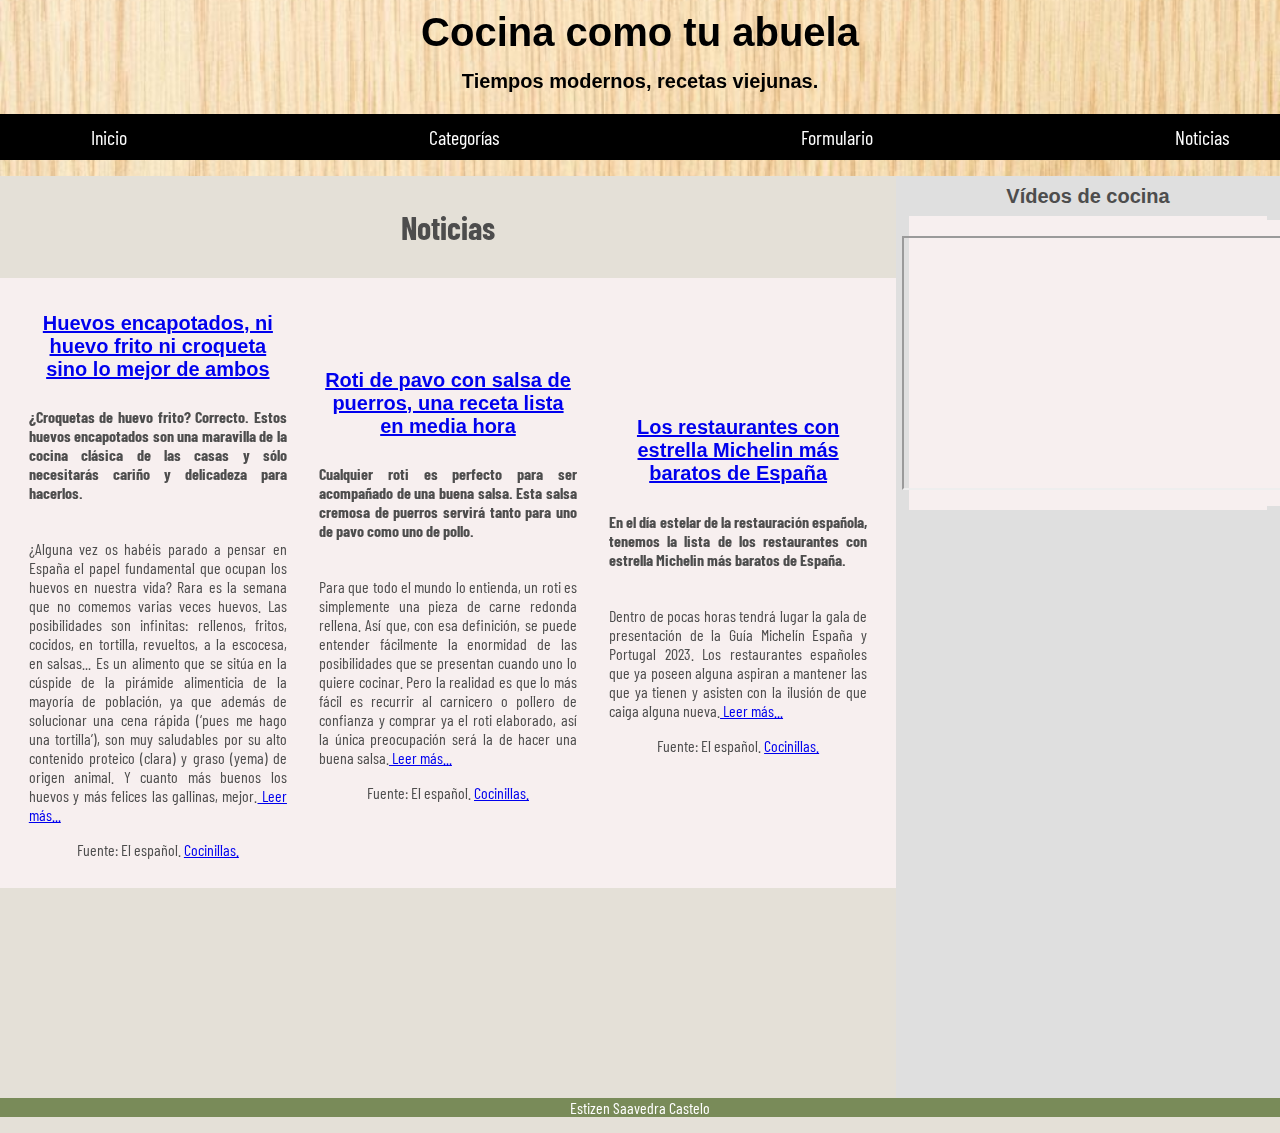
<file: noticias.html>
<!--
Lenguaje de marcas y sistemas de gestión de la información.
UD2
Tarea: SITIO WEB
"En esta actividad se pide desarrollar el sitio web diseñado en la primera tarea de evaluación."
Estizen Saavedra Castelo
29/11/2022
Autoevaluación 
-->
<!DOCTYPE html>
<html lang="es">
  <head>
    <meta charset="utf-8">
    <title>Cocina como tu abuela</title>
    <link rel="preconnect" href="https://fonts.googleapis.com">
    <link rel="preconnect" href="https://fonts.gstatic.com" crossorigin>
    <link href="https://fonts.googleapis.com/css2?family=Barlow+Condensed:ital,wght@0,100;0,200;0,300;0,400;0,500;0,600;0,700;0,800;0,900;1,100;1,200;1,300;1,400;1,500;1,600;1,700;1,800;1,900&display=swap" rel="stylesheet">
    <link rel="stylesheet" href="CSS/estilos.css">
  </head>
<body>
<!--Se crea el encabezado con dos líneas-->
<header>
 <h1>Cocina como tu abuela</h1>
 <h2>Tiempos modernos, recetas viejunas.</h2>
 <!--Los botones de navegación se incluyen dentro del encabezado-->
 <nav>
  <ul>
      <li><a href="index.html">Inicio</a></li>
      <li><a href="categorias.html">Categorías</a></li>
      <li><a href="formulario.html">Formulario</a></li>
      <li><a href="noticias.html">Noticias</a></li>
  </ul>
 
 </nav>
</header>
<!-- Se crea cuadro lateral para facilitar maquetado-->
<aside class="videos">
  <h2>Vídeos de cocina</h2>
  <!--Se crea una sección para utilizar flexbox y facilitar el maquetado -->
  <section>
    <article>
      <iframe width="400" height="250" src="https://www.youtube.com/embed/S4_CCMw_4xw" 
      title="YouTube video player" allow="accelerometer; autoplay; clipboard-write; encrypted-media; gyroscope; picture-in-picture" 
      allowfullscreen></iframe>
    </article>
  </section>
</aside>
<h3>Noticias</h3>
<section class="sectionnoti">
 
 <article>
     <h2><a href= "https://www.elespanol.com/cocinillas/recetas/aperitivos-y-entrantes/20201123/huevos-encapotados-huevo-frito-croqueta-mejor-ambos/1002144835497_30.html">
     Huevos encapotados, ni huevo frito ni croqueta sino lo mejor de ambos</a> </h2>
     <h4 class="noticias"> ¿Croquetas de huevo frito? Correcto. Estos huevos encapotados son una maravilla de la cocina clásica de las casas
     y sólo necesitarás cariño y delicadeza para hacerlos. </h4>
     <p class="noticias">¿Alguna vez os habéis parado a pensar en España el papel fundamental que ocupan los huevos en nuestra
         vida? Rara es la semana que no comemos varias veces huevos. Las posibilidades son infinitas: rellenos, fritos, cocidos,
         en tortilla, revueltos, a la escocesa, en salsas...
        Es un alimento que se sitúa en la cúspide de la pirámide alimenticia de la mayoría de población, 
        ya que además de solucionar una cena rápida (‘pues me hago una tortilla’), son muy saludables por su alto contenido proteico (clara)
        y graso (yema) de origen animal. Y cuanto más buenos los huevos y más felices las gallinas, mejor.<a href="noticias.html"> Leer más...</a></p>
        
    
    <h7>Fuente: El español. <a href="https://www.elespanol.com/cocinillas/">Cocinillas.</a></h7>
 </article>
 
 <article>
    <h2><a href= "https://www.elespanol.com/cocinillas/recetas/carne/20220906/roti-pavo-salsa-puerros-receta-lista-media/1002796770296_30.html">
    Roti de pavo con salsa de puerros, una receta lista en media hora</a> </h2>
    <h4 class="noticias">Cualquier roti es perfecto para ser acompañado de una buena salsa. 
      Esta salsa cremosa de puerros servirá tanto para uno de pavo como uno de pollo. </h4>
    <p class="noticias">Para que todo el mundo lo entienda, un roti es simplemente una pieza de carne 
     redonda rellena. Así que, con esa definición, se puede entender fácilmente la enormidad de las posibilidades que se
     presentan cuando uno lo quiere cocinar. Pero la realidad es que lo más fácil es recurrir al carnicero o pollero de 
     confianza y comprar ya el roti elaborado, así la única preocupación será la de hacer una buena salsa.<a href="noticias.html"> Leer más...</a></p>
       
   
   <h7>Fuente: El español. <a href="https://www.elespanol.com/cocinillas/">Cocinillas.</a></h7>
</article>

 
<article>
    <h2><a href= "https://www.elespanol.com/cocinillas/actualidad-gastronomica/20221122/restaurantes-estrella-michelin-baratos-espana/720178383_0.html">
    Los restaurantes con estrella Michelin más baratos de España</a> </h2>
    <h4 class="noticias">En el día estelar de la restauración española, tenemos la lista de los restaurantes con estrella Michelin más baratos de España.</h4>
    <p class="noticias">Dentro de pocas horas tendrá lugar la gala de presentación de la Guía Michelín España y Portugal 2023. Los restaurantes 
      españoles que ya poseen alguna aspiran a mantener las que ya tienen y asisten con la ilusión de 
      que caiga alguna nueva.<a href="noticias.html"> Leer más...</a></p>
       
      <h7>Fuente: El español. <a href="https://www.elespanol.com/cocinillas/">Cocinillas.</a></h7>
</article>

</section>
<!--Se crea pie de página para información de autoría -->
<footer>
 <p>Estizen Saavedra Castelo</p>
</footer>

</body>
</html>
</file>
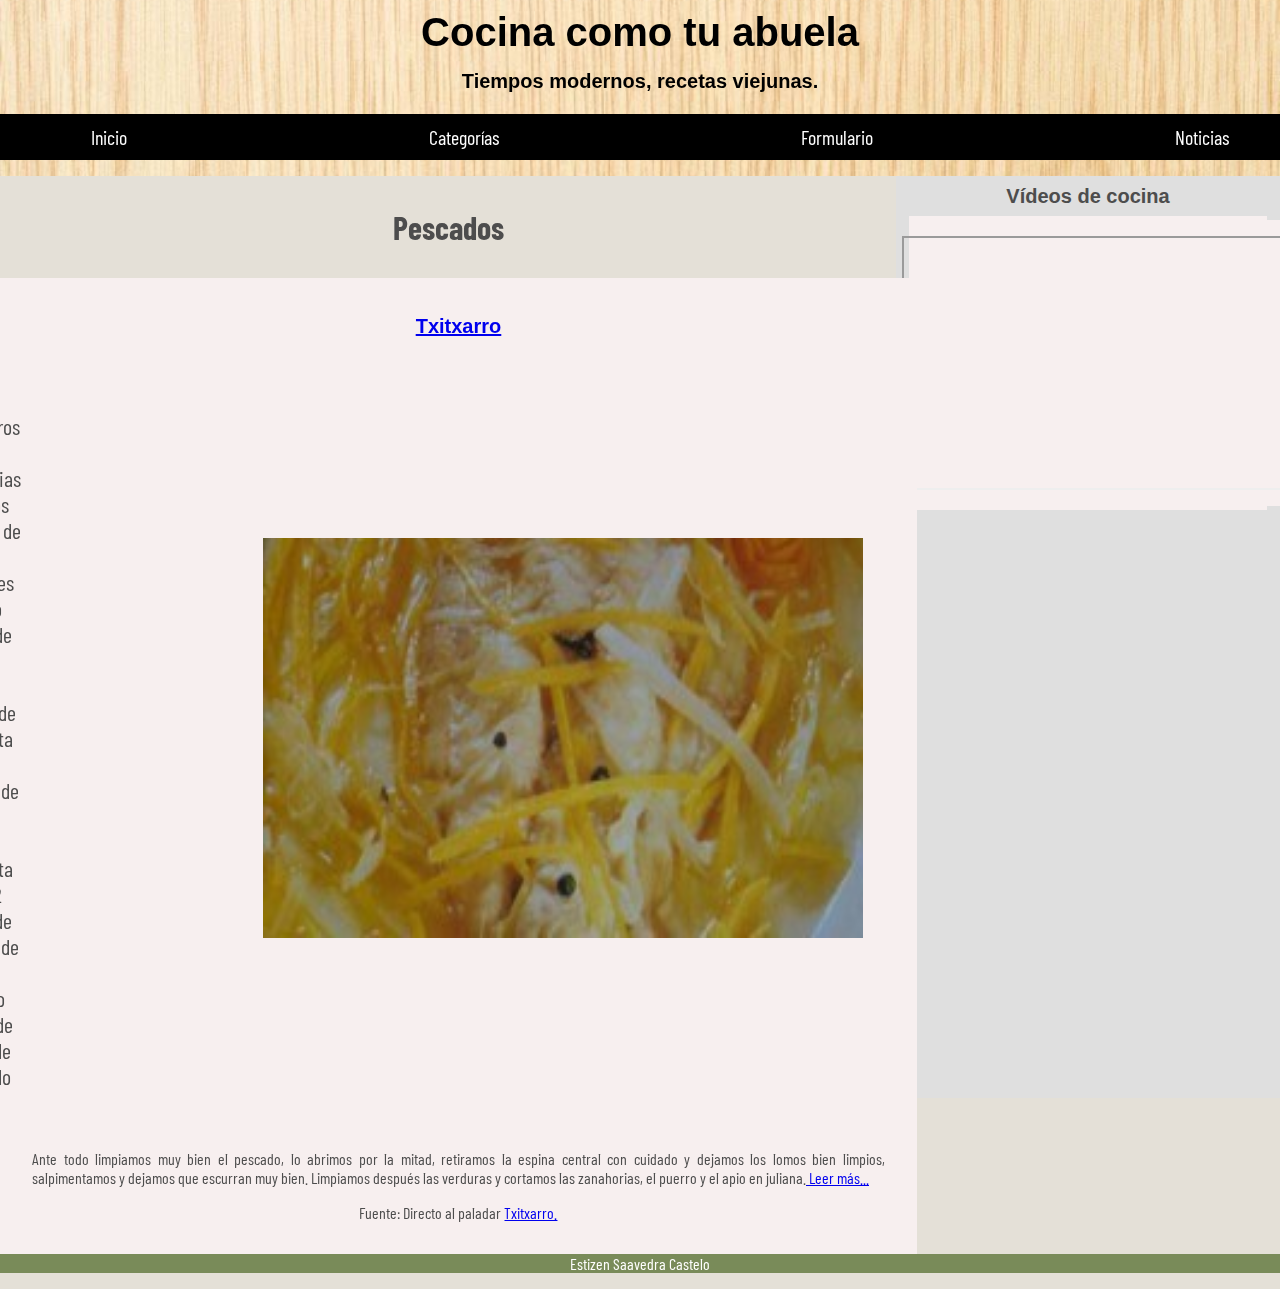
<file: pescados.html>
<!--
Lenguaje de marcas y sistemas de gestión de la información.
UD2
Tarea: SITIO WEB
"En esta actividad se pide desarrollar el sitio web diseñado en la primera tarea de evaluación."
Estizen Saavedra Castelo
29/11/2022
Autoevaluación 
-->
<!DOCTYPE html>
<html lang="es">
  <head>
    <meta charset="utf-8">
    <title>Cocina como tu abuela</title>
    <link rel="preconnect" href="https://fonts.googleapis.com">
    <link rel="preconnect" href="https://fonts.gstatic.com" crossorigin>
    <link href="https://fonts.googleapis.com/css2?family=Barlow+Condensed:ital,wght@0,100;0,200;0,300;0,400;0,500;0,600;0,700;0,800;0,900;1,100;1,200;1,300;1,400;1,500;1,600;1,700;1,800;1,900&display=swap" rel="stylesheet">
    <link rel="stylesheet" href="CSS/estilos.css">
  </head>
<body>
<!--Se crea el encabezado con dos líneas-->
<header>

 <h1>Cocina como tu abuela</h1>
 <h2>Tiempos modernos, recetas viejunas.</h2>
 <!--Los botones de navegación se incluyen dentro del encabezado-->
 <nav>
 
  <ul>
      <li><a href="index.html">Inicio</a></li>
      <li><a href="categorias.html">Categorías</a></li>
      <li><a href="formulario.html">Formulario</a></li>
      <li><a href="noticias.html">Noticias</a></li>
  </ul>
 
 </nav>
</header>
<!-- Se crea cuadro lateral para facilitar maquetado-->
<aside class="videos">
  <h2>Vídeos de cocina</h2>
  <!--Se crea una secciones para utilizar flexbox y facilitar el maquetado -->
  <section>
    <article>
        <iframe width="400" height="250" src="https://www.youtube.com/embed/RtntkCxnMvQ" title="YouTube video player" 
        allow="accelerometer; autoplay; clipboard-write; encrypted-media; gyroscope; picture-in-picture" allowfullscreen></iframe>
    </article>
  </section>
</aside>
<h3>Pescados</h3>
<section class="sectioncategoria">
 
 <article class="articlecategoria">
     <h2><a href= "https://www.directoalpaladar.com/recetario/chicharro-en-escabeche">
    Txitxarro</a> </h2>
    <article class="flexingredientes">
    <img class="IMG1" src="IMG/txitxarro.jpg" width="600" height="400" alt="Sukalki"> 
    <ul class="ingredientes">
        <li>3 chicharros</li>
        <li>2 zanahorias</li>
        <li>2 puerros</li>
        <li>1 ramita de apio</li>
        <li>2 dientes de ajo</li>
        <li>1 hoja de laurel</li>
        <li>unos granos de pimienta</li>
        <li>2 clavos</li>
        <li>3 vasos de AOVE</li>
        <li>Sal y pimienta</li>
        <li>1 y 1/2 vasos de vinagre de vino blanco</li>
        <li>1 vaso de caldo de pescado</li>
    </ul>
    </article> 
     <p class="noticias">Ante todo limpiamos muy bien el pescado, lo abrimos por la mitad, retiramos la espina central con cuidado y dejamos los lomos bien limpios, salpimentamos 
        y dejamos que escurran muy bien. Limpiamos después las verduras y cortamos las zanahorias, el puerro y el apio en juliana.<a href="txitxarro.html"> Leer más...</a></p>
        
    
    <h7>Fuente: Directo al paladar <a href="https://www.directoalpaladar.com/recetario/chicharro-en-escabeche">Txitxarro.</a></h7>
 </article>
</section>
<!--Se crea pie de página para información de autoría -->
<footer>
 <p>Estizen Saavedra Castelo</p>
</footer>

</body>
</html>
</file>
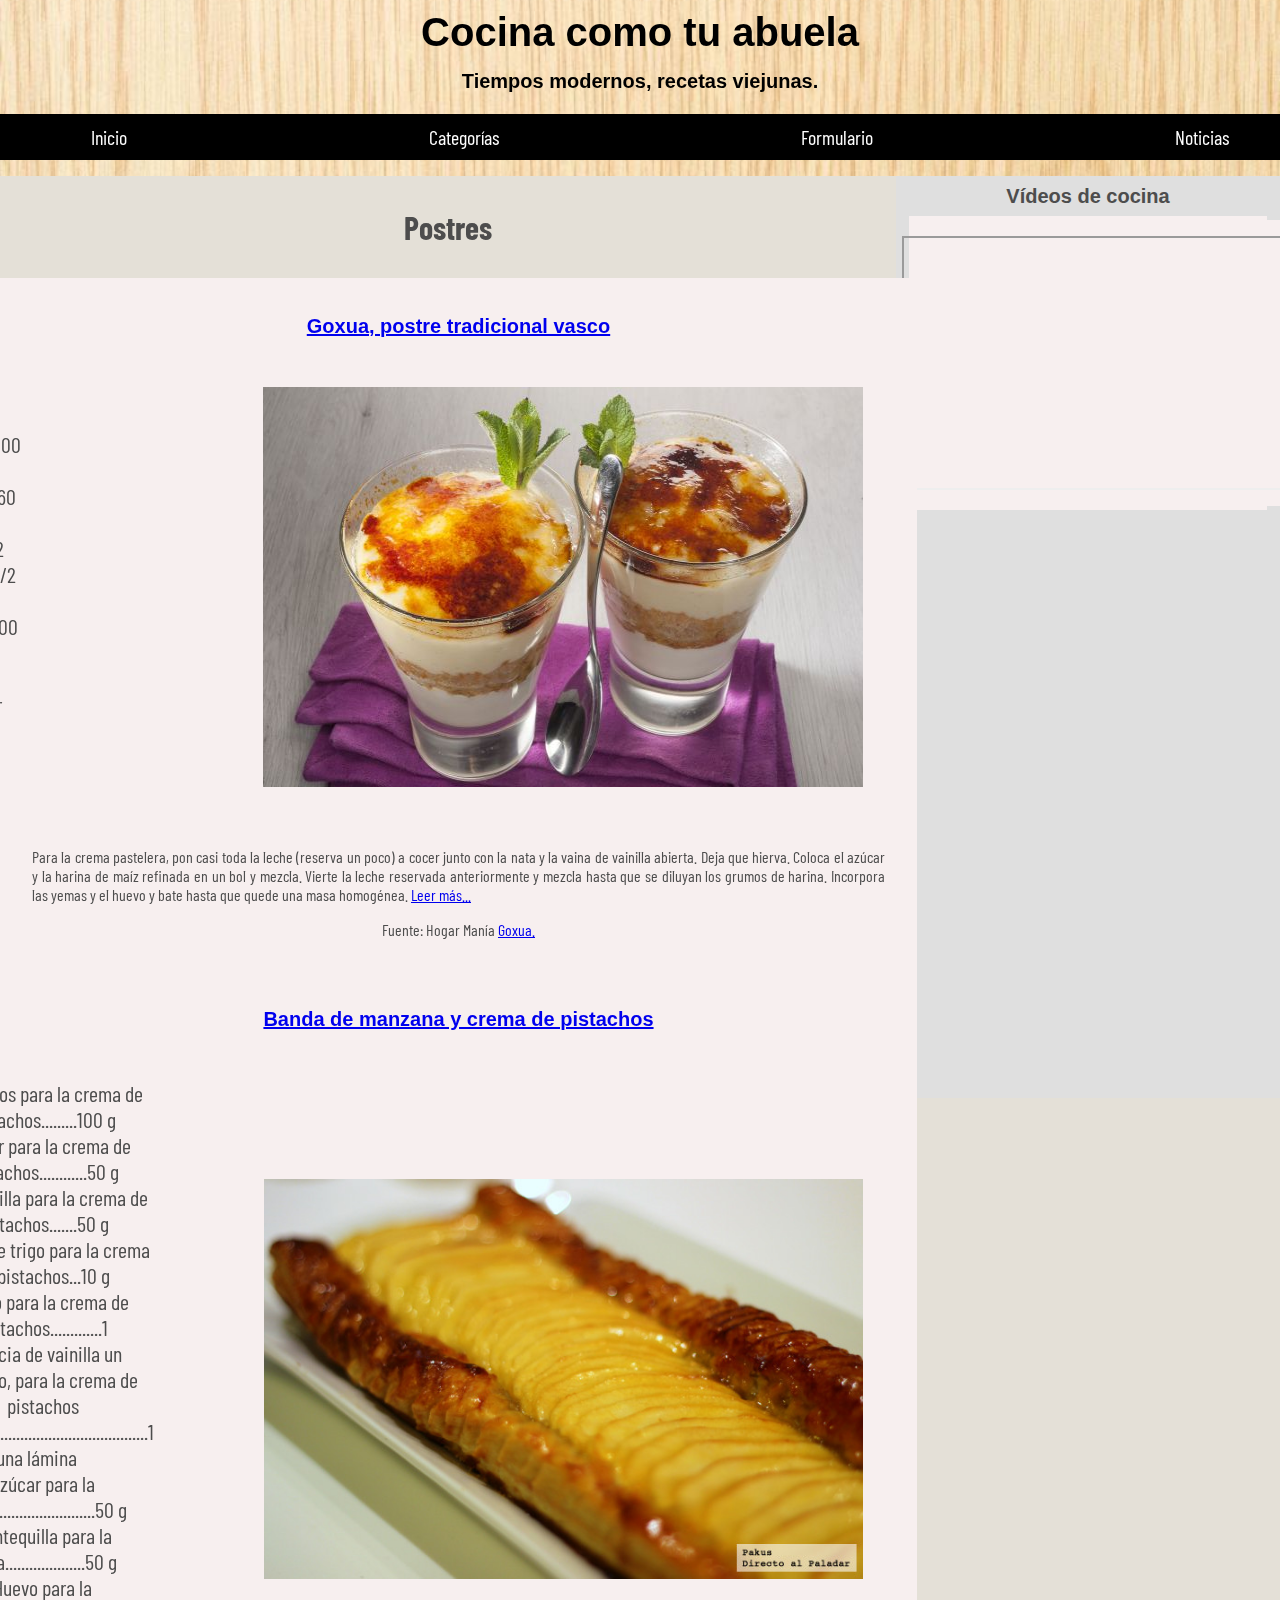
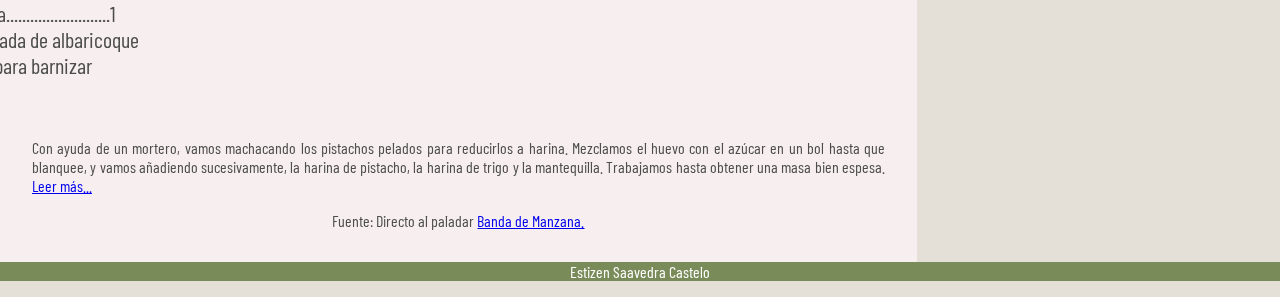
<file: postres.html>
<!--
Lenguaje de marcas y sistemas de gestión de la información.
UD2
Tarea: SITIO WEB
"En esta actividad se pide desarrollar el sitio web diseñado en la primera tarea de evaluación."
Estizen Saavedra Castelo
29/11/2022
Autoevaluación 
-->
<!DOCTYPE html>
<html lang="es">
  <head>
    <meta charset="utf-8">
    <title>Cocina como tu abuela</title>
    <link rel="preconnect" href="https://fonts.googleapis.com">
    <link rel="preconnect" href="https://fonts.gstatic.com" crossorigin>
    <link href="https://fonts.googleapis.com/css2?family=Barlow+Condensed:ital,wght@0,100;0,200;0,300;0,400;0,500;0,600;0,700;0,800;0,900;1,100;1,200;1,300;1,400;1,500;1,600;1,700;1,800;1,900&display=swap" rel="stylesheet">
    <link rel="stylesheet" href="CSS/estilos.css">
  </head>
<body>
<!--Se crea el encabezado con dos líneas-->
<header>
  
 <h1>Cocina como tu abuela</h1>
 <h2>Tiempos modernos, recetas viejunas.</h2>
 <!--Los botones de navegación se incluyen dentro del encabezado-->
 <nav>

  <ul>
      <li><a href="index.html">Inicio</a></li>
      <li><a href="categorias.html">Categorías</a></li>
      <li><a href="formulario.html">Formulario</a></li>
      <li><a href="noticias.html">Noticias</a></li>
  </ul>
 
 </nav>
</header>
<!-- Se crea cuadro lateral para facilitar maquetado-->
<aside class="videos">
  <h2>Vídeos de cocina</h2>
  <!--Se crea una secciones para utilizar flexbox y facilitar el maquetado -->
  <section>
    <article>
        <iframe width="400" height="250" src="https://www.youtube.com/embed/PqzEdKRfZSg" title="YouTube video player" 
         allow="accelerometer; autoplay; clipboard-write; encrypted-media; gyroscope; picture-in-picture" allowfullscreen></iframe>
    </article>
  </section>
</aside>
<h3>Postres</h3>
<section class="sectioncategoria">
 
 <article class="articlecategoria">
     <h2><a href= "https://www.hogarmania.com/cocina/recetas/postres/goxua-postre-tradicional-vasco-36191.html">
        Goxua, postre tradicional vasco</a> </h2>
    <article class="flexingredientes">
    <img class="IMG1" src="IMG/goxua.jpg" width="600" height="400" alt="Sukalki"> 
    <ul class="ingredientes">
        <li>Leche.............................300 ml </li>
        <li>Azúcar............................60 gr</li>
        <li>Yemas.............................2</li>
        <li>Vainilla..........................1/2 vaina</li>
        <li>Nata..............................200 ml</li>
        <li>Harina de maíz....................40 gr</li>
        <li>Huevo.............................1</li>
    </ul>
    </article> 
     <p class="noticias">Para la crema pastelera, pon casi toda la leche (reserva un poco) a cocer junto con la nata
         y la vaina de vainilla abierta. Deja que hierva.
        Coloca el azúcar y la harina de maíz refinada en un bol y mezcla. Vierte la leche reservada anteriormente y mezcla 
        hasta que se diluyan los grumos de harina. Incorpora las yemas y el huevo y bate hasta que quede una masa homogénea.
        <a href="goxua.html"> Leer más...</a></p>
        
    
    <h7>Fuente: Hogar Manía <a href="https://www.hogarmania.com/cocina/recetas/postres/goxua-postre-tradicional-vasco-36191.html">Goxua.</a></h7>
 </article>

 <article class="articlecategoria">
  <h2><a href= "https://www.directoalpaladar.com/postres/banda-de-manzana-y-crema-de-pistachos-receta">
    Banda de manzana y crema de pistachos</a> </h2>
 <article class="flexingredientes">
 <img class="IMG1" src="IMG/bandamanzana.jpg" width="600" height="400" alt="Sukalki"> 
 <ul class="ingredientes1">
     <li>Pistachos para la crema de pistachos.........100 g</li>
     <li>Azúcar para la crema de pistachos............50 g</li>
     <li>Mantequilla para la crema de pistachos.......50 g</li>
     <li>Harina de trigo para la crema de pistachos...10 g</li>
     <li>Huevo para la crema de pistachos.............1</li>
     <li>Esencia de vainilla un chorrito, para la crema de pistachos</li>
     <li>Manzana......................................1</li>
     <li>Hojaldre una lámina</li>
     <li>Azúcar para la tarta.........................50 g</li>
     <li>Mantequilla para la tarta....................50 g</li>
     <li>Huevo para la tarta..........................1</li>
     <li> Mermelada de albaricoque para barnizar</li>
 </ul>
 </article> 
  <p class="noticias">Con ayuda de un mortero, vamos machacando los pistachos pelados para reducirlos a harina. Mezclamos el huevo 
    con el azúcar en un bol hasta que blanquee, y vamos añadiendo sucesivamente, la harina de pistacho, la harina de trigo y la mantequilla. 
    Trabajamos hasta obtener una masa bien espesa.
   <a href="bandamanzana.html"> Leer más...</a></p>
     
 
   <h7>Fuente: Directo al paladar <a href="https://www.directoalpaladar.com/postres/banda-de-manzana-y-crema-de-pistachos-receta">Banda de Manzana.</a></h7>
</article>
 
</section>
<!--Se crea pie de página para información de autoría -->
<footer>
 <p>Estizen Saavedra Castelo</p>
</footer>

</body>
</html>
</file>
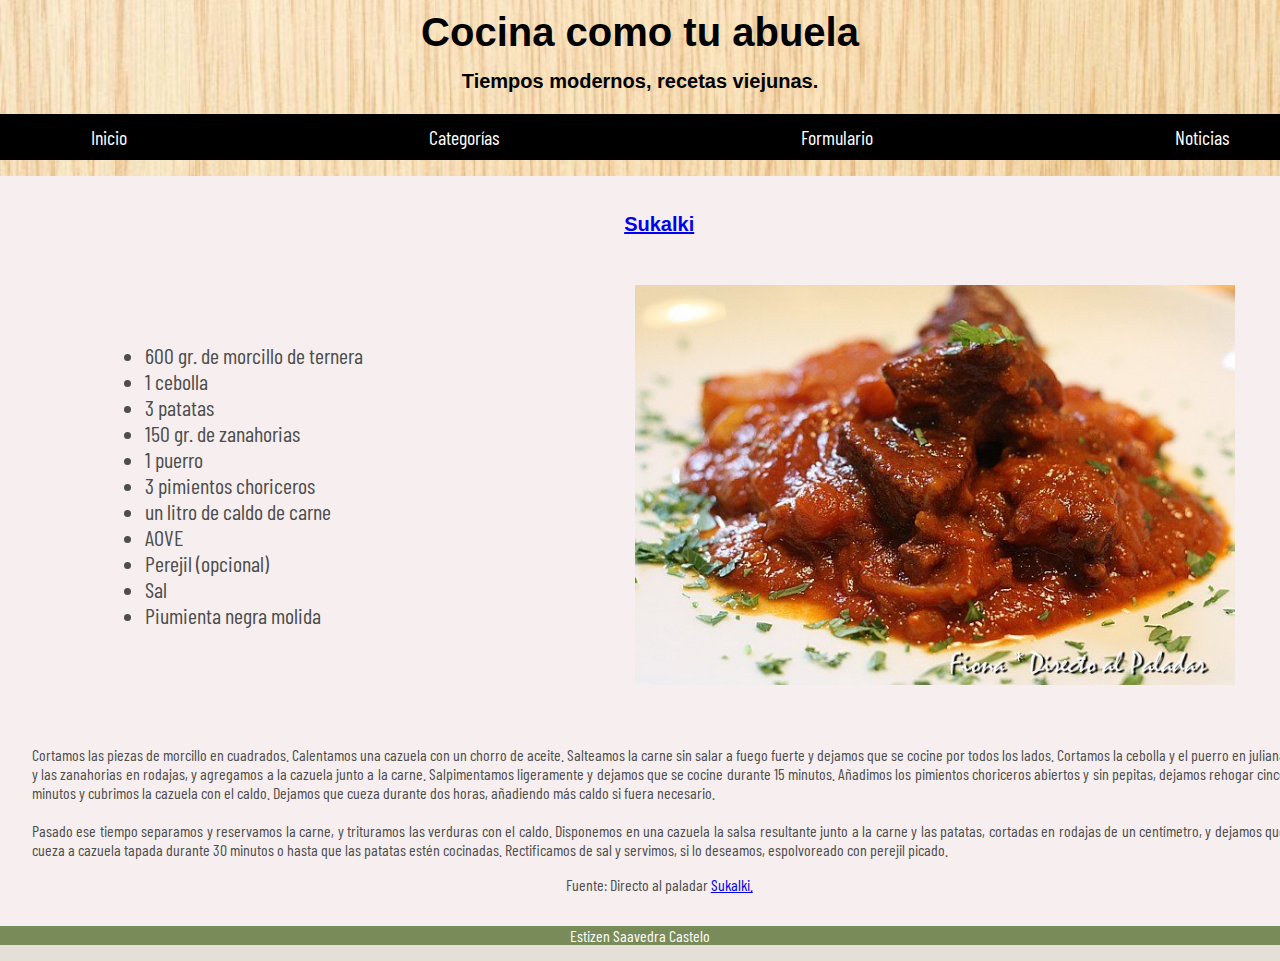
<file: sukalki.html>
<!--
Lenguaje de marcas y sistemas de gestión de la información.
UD2
Tarea: SITIO WEB
"En esta actividad se pide desarrollar el sitio web diseñado en la primera tarea de evaluación."
Estizen Saavedra Castelo
29/11/2022
Autoevaluación 
-->
<!DOCTYPE html>
<html lang="es">
<head>
    <meta charset="utf-8">
    <title>Cocina como tu abuela</title>
    <link rel="preconnect" href="https://fonts.googleapis.com">
    <link rel="preconnect" href="https://fonts.gstatic.com" crossorigin>
    <link href="https://fonts.googleapis.com/css2?family=Barlow+Condensed:ital,wght@0,100;0,200;0,300;0,400;0,500;0,600;0,700;0,800;0,900;1,100;1,200;1,300;1,400;1,500;1,600;1,700;1,800;1,900&display=swap" rel="stylesheet">
    <link rel="stylesheet" href="CSS/estilos.css">
</head>

<body>
<!--Se crea el encabezado con dos líneas-->
<header>
 <h1>Cocina como tu abuela</h1>
 <h2>Tiempos modernos, recetas viejunas.</h2>
 <!--Los botones de navegación se incluyen dentro del encabezado-->
     <nav>
        <ul>
            <li><a href="index.html">Inicio</a></li>
            <li><a href="categorias.html">Categorías</a></li>
            <li><a href="formulario.html">Formulario</a></li>
            <li><a href="noticias.html">Noticias</a></li>
        </ul>
 
     </nav>
</header>
<!--Se crea una sección para utilizar flexbox y facilitar el maquetado -->
<section class="sectioncategoria1">
    <article class="articlecategoria">
        <h2><a href= "https://www.directoalpaladar.com/recetas-de-carnes-y-aves/receta-de-sukalki">
        Sukalki</a> </h2>
       <article class="flexingredientes1">
            <img class="IMG1" src="IMG/sukalki2.jpg" width="600" height="400" alt="Sukalki"> 
                <ul class="ingredientes">
                    <li>600 gr. de morcillo de ternera</li>
                    <li>1 cebolla</li>
                    <li>3 patatas</li>
                    <li>150 gr. de zanahorias</li>
                    <li>1 puerro</li>
                    <li>3 pimientos choriceros</li>
                    <li>un litro de caldo de carne</li>
                    <li>AOVE</li>
                    <li>Perejil (opcional)</li>
                    <li>Sal</li>
                    <li>Piumienta negra molida</li>
               </ul>
       </article> 
        <p class="noticias">Cortamos las piezas de morcillo en cuadrados. Calentamos una cazuela con un chorro de aceite. 
        Salteamos la carne sin salar a fuego fuerte y dejamos que se cocine por todos los lados. Cortamos la cebolla y el puerro en juliana 
        y las zanahorias en rodajas, y agregamos a la cazuela junto a la carne. Salpimentamos ligeramente y dejamos que se cocine durante 15 minutos.
        Añadimos los pimientos choriceros abiertos y sin pepitas, dejamos rehogar cinco minutos y cubrimos la cazuela con el caldo. Dejamos que cueza
        durante dos horas, añadiendo más caldo si fuera necesario.
        <br>
        <br>
        Pasado ese tiempo separamos y reservamos la carne, y trituramos las verduras con el caldo. Disponemos en una cazuela la salsa resultante
        junto a la carne y las patatas, cortadas en rodajas de un centímetro, y dejamos que cueza a cazuela tapada durante 30 minutos o hasta que las 
        patatas estén cocinadas. Rectificamos de sal y servimos, si lo deseamos, espolvoreado con perejil picado.</p>
               
        <h7>Fuente: Directo al paladar <a href="https://www.directoalpaladar.com/recetas-de-carnes-y-aves/receta-de-sukalk">Sukalki.</a></h7>
    </article>
</section>
<!--Se crea pie de página para información de autoría -->
<footer>
 <p>Estizen Saavedra Castelo</p>
</footer>

</body>
</html>
</file>
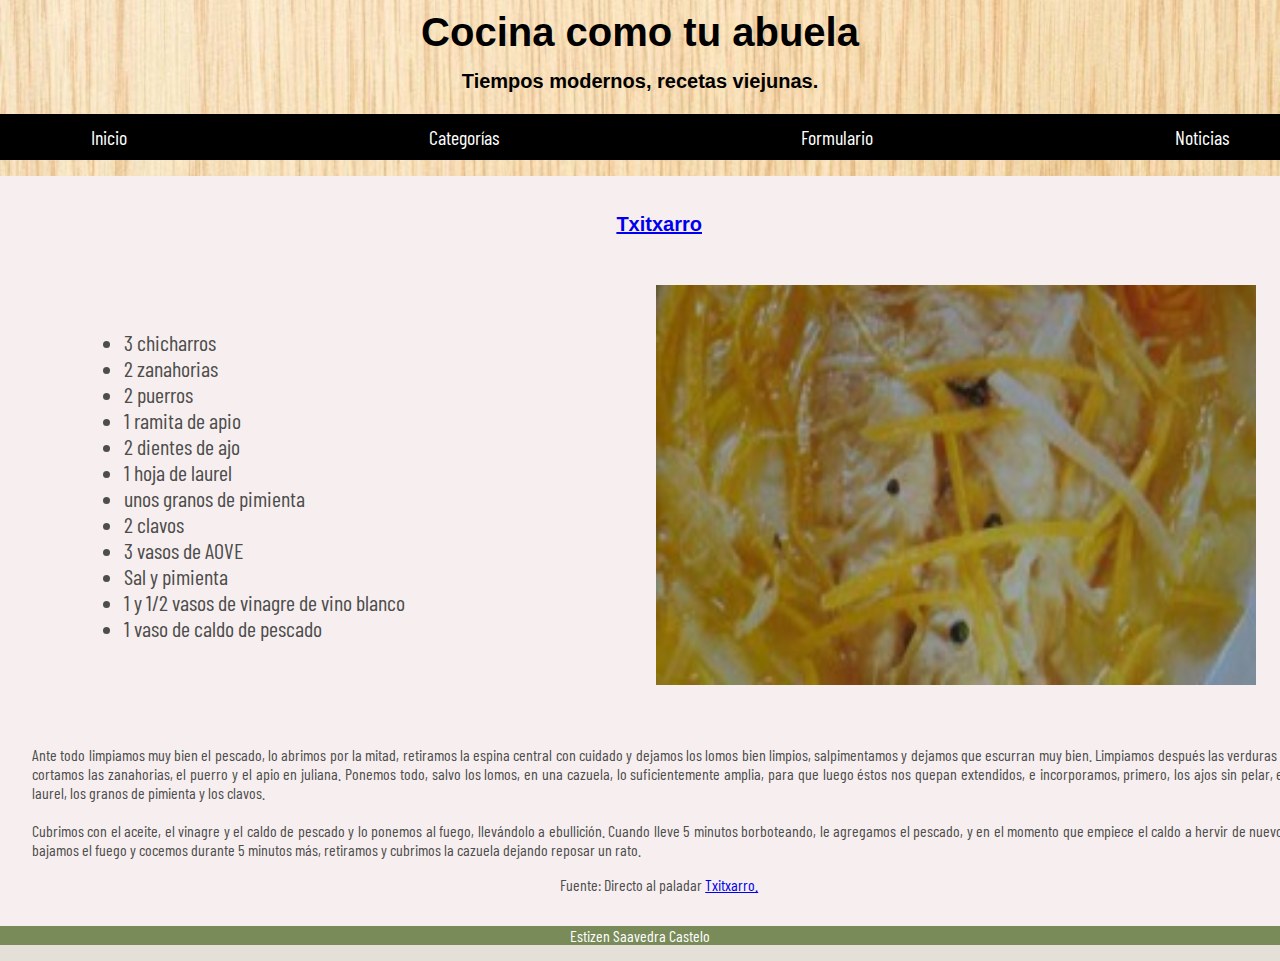
<file: txitxarro.html>
<!--
Lenguaje de marcas y sistemas de gestión de la información.
UD2
Tarea: SITIO WEB
"En esta actividad se pide desarrollar el sitio web diseñado en la primera tarea de evaluación."
Estizen Saavedra Castelo
29/11/2022
Autoevaluación 
-->
<!DOCTYPE html>
<html lang="es">
<head>
    <meta charset="utf-8">
    <title>Cocina como tu abuela</title>
    <link rel="preconnect" href="https://fonts.googleapis.com">
    <link rel="preconnect" href="https://fonts.gstatic.com" crossorigin>
    <link href="https://fonts.googleapis.com/css2?family=Barlow+Condensed:ital,wght@0,100;0,200;0,300;0,400;0,500;0,600;0,700;0,800;0,900;1,100;1,200;1,300;1,400;1,500;1,600;1,700;1,800;1,900&display=swap" rel="stylesheet">
    <link rel="stylesheet" href="CSS/estilos.css">
</head>

<body>
<!--Se crea el encabezado con dos líneas-->
<header>
    <h1>Cocina como tu abuela</h1>
    <h2>Tiempos modernos, recetas viejunas.</h2>
    <!--Los botones de navegación se incluyen dentro del encabezado-->
    <nav>
        <ul>
            <li><a href="index.html">Inicio</a></li>
             <li><a href="categorias.html">Categorías</a></li>
             <li><a href="formulario.html">Formulario</a></li>
             <li><a href="noticias.html">Noticias</a></li>
        </ul>
 
    </nav>
</header>
<!--Se crea una sección para utilizar flexbox y facilitar el maquetado -->
<section class="sectioncategoria1">

    <article class="articlecategoria">
       <h2><a href= "https://www.directoalpaladar.com/recetario/chicharro-en-escabeche">
       Txitxarro</a> </h2>
       <article class="flexingredientes1">
            <img class="IMG1" src="IMG/txitxarro.jpg" width="600" height="400" alt="Sukalki"> 
                <ul class="ingredientes">
                  <li>3 chicharros</li>
                   <li>2 zanahorias</li>
                   <li>2 puerros</li>
                   <li>1 ramita de apio</li>
                   <li>2 dientes de ajo</li>
                   <li>1 hoja de laurel</li>
                   <li>unos granos de pimienta</li>
                   <li>2 clavos</li>
                   <li>3 vasos de AOVE</li>
                   <li>Sal y pimienta</li>
                   <li>1 y 1/2 vasos de vinagre de vino blanco</li>
                   <li>1 vaso de caldo de pescado</li>
                </ul>
       </article> 
       <p class="noticias">Ante todo limpiamos muy bien el pescado, lo abrimos por la mitad, retiramos la espina central con cuidado y dejamos los lomos bien limpios,
            salpimentamos y dejamos que escurran muy bien. Limpiamos después las verduras y cortamos las zanahorias, el puerro y el apio en juliana. Ponemos todo,
            salvo los lomos, en una cazuela, lo suficientemente amplia, para que luego éstos nos quepan extendidos, e incorporamos, primero, los ajos sin pelar, el laurel, 
            los granos de pimienta y los clavos.
            <br>
            <br>
            Cubrimos con el aceite, el vinagre y el caldo de pescado y lo ponemos al fuego, llevándolo a ebullición. Cuando lleve 5 minutos borboteando, le agregamos el pescado, 
            y en el momento que empiece el caldo a hervir de nuevo, bajamos el fuego y cocemos durante 5 minutos más, retiramos y cubrimos la cazuela dejando reposar un rato.</p>
           
       
        <h7>Fuente: Directo al paladar <a href="https://www.directoalpaladar.com/recetario/chicharro-en-escabeche">Txitxarro.</a></h7>
    </article>

</section>
<!--Se crea pie de página para información de autoría -->
<footer>
 <p>Estizen Saavedra Castelo</p>
</footer>


</body>
</html>
</file>
<file: CSS/estilos.css>
body {
    background: #e4e0d7;
    font-family: 'Barlow Condensed', sans-serif;
    color: #4d4d4d;
    width:100%;
    height: 100%;
    margin:0 auto;
}


h1 {
    margin: 10px;
    font-size: 40px;
    font-family: 'Poppins', sans-serif;
    font-weight: 750;
}

h2 {
    margin: 5px;
    font-size: 20px;
    font-family: 'Poppins', sans-serif;
    font-weight: 750;
}
h3 {
    display: block;
    text-align: center;
    font-size: 2em;
    margin-block-start: 1em;
    margin-block-end: 1em;
    margin-inline-start: 0px;
    margin-inline-end: 0px;
    font-weight: bold;
}

header {
    background-image: url('../IMG/fondo.jpg');
    background-size: cover;
    background-position: center;
    background-repeat: no-repeat;
    background-color: #b3dfbd;
    color:#000000;
    display: flex;
    flex-direction: column;
    align-items: center;
    text-align: center;
    height:10%;
    width:100%;
}
            
nav a{
    text-decoration:none;
    color:inherit;
    font-size:20px;
    } 
    ul {
        display: flex;
          
    }
    nav li{
    display:flex;
    flex-direction: column;
    align-items: center;
    text-align: center;
    width:100%;
    padding:10px 150px;
    background-color:#000;
    border:1px solid #000;
    text-align:center;
    color:#fff;
    }
    nav li:hover{
    background-color:#fff;
    color:#000;
    }

aside {
    line-height:30px;
    display: flex;
    flex-direction: column;
    align-items: center;
    text-align: center;
    background-color: #dfdfdf;
    float:left;
    height: 40%;
    width: 7%;
    padding-bottom: 46%;
    text-align: center;
    justify-content: space-around;

}
aside div img{
    height: 30%;
    width: 40%;
    width: 100px;
    margin: 10px;
    text-align: center;
    line-height: 75px;
}

main {
    background-color:#f7f5efd5;
    float:left;
    padding: 1%;
    width: 91%;
    height: 2%;
    display: flex;
    flex-direction: column;
    align-items: center;
    text-align: center;
}

section {
    background-color:#f7efef;
    float:left;
    display: flex;
    align-items: center;
    text-align: center;
    padding: 1%;
    height:1%;
    width:91%;
}

article {
    display: flex;
    align-items: center;
    text-align: center;
    flex-direction: column;
    background-color:#f7efef;
    height:1%;
    width:100%;
    text-align: center;
    padding:1em;
}

footer {
    background-color:#798b59;
    color:white;
    clear: both;
    text-align:center;
    height:100%;
    width:100%;
}

.noticias {
    text-align:justify
}

.introduccion {
    text-align:justify
}

.IMG {
    float: right;    
    padding: 1em
}

.IMG1 {
    float: left;    
    padding: 1em
}

.IMG2 {
    float:none;
    margin-left: 5em;
    padding: 1em
}

.categoriasflex {
    display: flex;
    justify-content:space-between;
    flex-direction: column;
}

.fuente1 {
    display: block;
    margin-block-start: -3em;
    margin-block-end: 0em;
    margin-inline-start: 20em;
    margin-inline-end: 0px;  
}

.fuente {
    display: block;
    margin-block-start: -2em;
    margin-block-end: 0em;
    margin-inline-start: 30em;
    margin-inline-end: 0px;  
}

.fuente2 {
    display: block;
    margin-block-start: -2em;
    margin-block-end: 0em;
    margin-inline-start: 2em;
    margin-inline-end: 0px;  
}

.fuente3 {
    display: block;
    margin-block-start: 0em;
    margin-block-end: 0em;
    margin-inline-start: 0em;
    margin-inline-end: 0px;  
}

.videos {
    float:right;
    display: flex;
    justify-content: end;
    height: 60%;
    width: 30%;
    padding-bottom: 46%;
}

.sectionnoti{
    background-color:#f7efef;
    float:left;
    display: flex;
    align-items: center;
    text-align: center;
    padding: 1%;
    height:1%;
    width:68%;
}

.sectioncategoria {
    background-color:#f7efef;
    float:left;
    display: flex;
    flex-direction: column;
    align-items: center;
    text-align: center;
    flex-wrap: wrap;
    padding: 0%;
    height:1%;
    width:68%;
}

.sectioncategoria1 {
    background-color:#f7efef;
    float:left;
    display: flex;
    flex-direction: column;
    align-items: center;
    text-align: center;
    flex-wrap: wrap;
    padding: 0%;
    height:1%;
    width:100%;
}

.sectioncategorias3 {
    background-color:#f7efef;
    float:left;
    display: flex;
    align-items: center;
    text-align: center;
    padding: 1%;
    height:1%;
    width:100%;
}

.articlecategoria {
    display: flex;
    align-items: center;
    text-align: center;
    flex-direction: column;
    background-color:#f7efef;
    height:1%;
    width:98%;
    text-align: center;
    padding:2em;
}

.ingredientes {
    display: flex;
    flex-direction: column;
    align-items: flex-start;
    margin-inline-end: 10em;
    margin-inline-start: 2em;
}

.ingredientes1 {
    display: flex;
    flex-direction: column;
    align-items: flex-start;
    margin-inline-end: 4em;
    margin-inline-start: 2em;
}

.flexingredientes {
    display:flex;
    flex-direction:row-reverse;
    font-size: 22px;
}

.flexingredientes1 {
    display:flex;
    flex-direction:row-reverse;
    font-size: 22px;
    justify-content: space-evenly;
}
</file>
<file: CSS/estilos1.css>
body {
    background: #e4e0d7;
    font-family: 'Barlow Condensed', sans-serif;
    color: #4d4d4d;
    width:100%;
    height: 100%;
    margin:0 auto;
}

h1 {
    margin: 10px;
    font-size: 40px;
    font-family: 'Poppins', sans-serif;
    font-weight: 750;
}

h2 {
    margin: 5px;
    font-size: 20px;
    font-family: 'Poppins', sans-serif;
    font-weight: 750;
}
h3 {
    display: block;
    text-align: center;
    font-size: 2em;
    margin-block-start: 1em;
    margin-block-end: 0em;
    margin-inline-start: 0px;
    margin-inline-end: 0px;
    font-weight: bold;
}
h4{
    margin: 0;
    font-weight: 700;
    display: flex;
    justify-content: center;
}

header {
    background-image: url('../IMG/fondo.jpg');
    background-size: cover;
    background-position: center;
    background-repeat: no-repeat;
    background-color: #b3dfbd;
    color:#000000;
    display: flex;
    flex-direction: column;
    align-items: center;
    text-align: center;
    height:10%;
    width:100%;
}
nav a{
    text-decoration:none;
    color:inherit;
    font-size:20px;
    } 
    ul {
        display: flex;
          
    }
    nav li{
    display:flex;
    flex-direction: column;
    align-items: center;
    text-align: center;
    width:100%;
    padding:10px 150px;
    background-color:#000;
    border:1px solid #000;
    text-align:center;
    color:#fff;
    }
    nav li:hover{
    background-color:#fff;
    color:#000;
    }

aside {
    line-height:30px;
    display: flex;
    flex-direction: column;
    align-items: center;
    text-align: center;
    background-color: #dfdfdf;
    float:left;
        height: 40%;
        width: 7%;
        padding-bottom: 46%;
        text-align: center;
        justify-content: space-around;
    
    }
    aside div img{
        height: 30%;
        width: 40%;
        width: 100px;
        margin: 10px;
        text-align: center;
        line-height: 75px;
    }
    main {
        background-color:#f7f5efd5;
        float:left;
        padding: 1%;
        width: 91%;
        height: 2%;
        display: flex;
        flex-direction: column;
        align-items: center;
        text-align: center;
    }

section {
    background-color:#e4e0d7;
    float:left;
    width: 50%;
    height:80%;
}

article {
    background-color:#ffffff;
    margin: 1%;
    height:50%
    display: flex;
    flex-direction: row;
    align-items: center;
    text-align: center;
}

footer {
    background-color:#798b59;
    color:white;
    clear: both;
    text-align:center;
    height:100%;
    width:100%;
}

.redes {
    background-color:#ffffff;
    display: flex;
    justify-content:space-between;
    flex-direction: column;
    align-items: center;
    margin: 1%;
}

.redes div {
    justify-content:space-between;
    margin: 1%;
    height:50%
}

.fa {
    padding: 20px;
    font-size: 30px;
    width: 50px;
    text-align: center;
    text-decoration: none;
    margin: 5px 2px;
}
  
.fa:hover {
      opacity: 0.7;
}

.fa-instagram {
    background: #125688;
    color: white;
}

.fa-youtube {
    background: #bb0000;
    color: white;
}
.fa-facebook {
    background: #3B5998;
    color: white;
}
.fa-twitter {
    background: #55ACEE;
    color: white;
}
</file>
